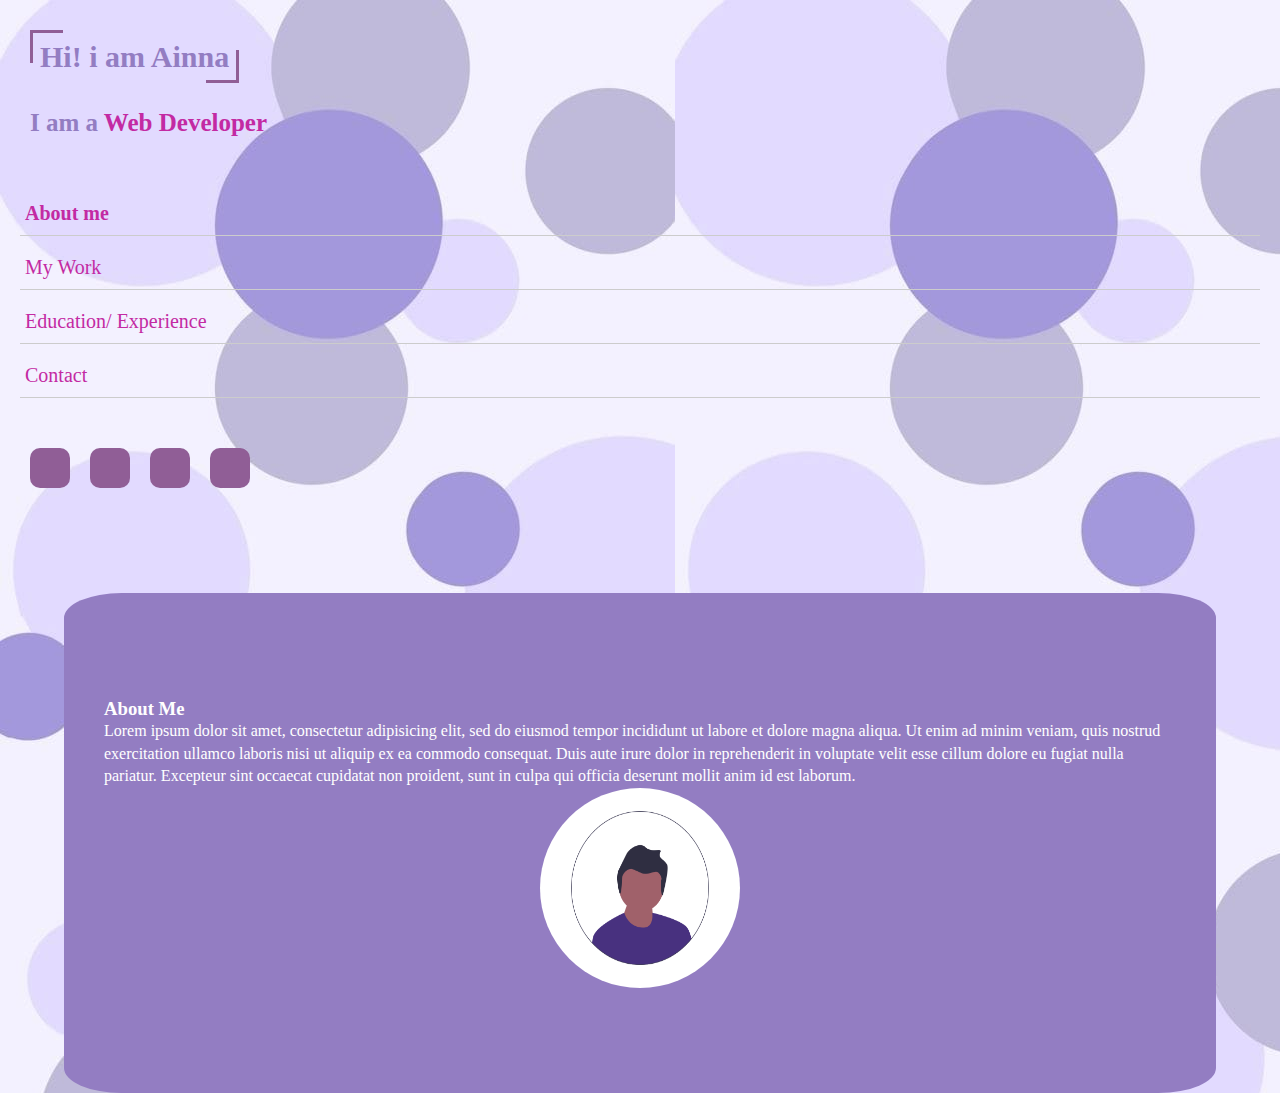
<file: 10 landing page/landig page 1/index.html>
<!DOCTYPE html>
<html lang="en">
<head>
    <meta charset="UTF-8">
    <meta http-equiv="X-UA-Compatible" content="IE=edge">
    <meta name="viewport" content="width=device-width, initial-scale=1.0">
    <!-- Bootstrap CSS -->
    <link href="https://cdn.jsdelivr.net/npm/bootstrap@5.0.2/dist/css/bootstrap.min.css" rel="stylesheet" integrity="sha384-EVSTQN3/azprG1Anm3QDgpJLIm9Nao0Yz1ztcQTwFspd3yD65VohhpuuCOmLASjC" crossorigin="anonymous">
    <link rel="stylesheet" href="https://cdnjs.cloudflare.com/ajax/libs/font-awesome/6.2.0/css/all.min.css" integrity="sha512-xh6O/CkQoPOWDdYTDqeRdPCVd1SpvCA9XXcUnZS2FmJNp1coAFzvtCN9BmamE+4aHK8yyUHUSCcJHgXloTyT2A=="crossorigin="anonymous"referrerpolicy="no-referrer"/>
    <link rel="stylesheet" href="style.css">
    <title>Landing page 1</title>
</head>
<body>
  <div class="portfolio-wrap container-fluid slider">
    <div class="row">
      <div class="col-lg-4 col-md-5 col-sm-12 col-12">
        
        <div class="content_container">
        
          <h1><span> Hi! i am Ainna</span></h1>
          <h2>I am a <span> Web Developer</span></h2>
          <ul class="slide_navigation">
              <li><a href="#slide_1" class="active">About me</a></li>
              <li><a href="#slide_2" >My Work</a></li>
              <li><a href="#slide_3">Education/ Experience</a></li>
              <li><a href="#slide_4">Contact</a></li>
          </ul>
         <div class="icon">
          <ul>  
            <li class="social-link">
            <a href="https://www.instagram.com/accounts/login/" class="link">
            <i class="fab fa-instagram instagram"> </i> </a>                    
            <a href="#" class="link">
                <i class="fab fa-twitter twitter"></i></a>
            <a href="#" class="link">
                <i class="fab fa-whatsapp whatsapp"></i></a>
            <a href="https://www.linkedin.com/in/anam-hanif-54b9b1248/" class="link">
                <i class="fab fa-linkedin linkedin"></i></a>
        </div>
         </li> 
            </ul>
         
      </div>
      </div>
      <div class="col-lg-8 col-md-7 col-sm-12 col-12 content-section-wrap slider" >
        <div class="slides" >
          <div class="slide" >
              <div class="inner_content">
                  <h3>About Me</h3>
                  <p >Lorem ipsum dolor sit amet, consectetur adipisicing elit, sed do eiusmod
                  tempor incididunt ut labore et dolore magna aliqua. Ut enim ad minim veniam,
                  quis nostrud exercitation ullamco laboris nisi ut aliquip ex ea commodo
                  consequat. Duis aute irure dolor in reprehenderit in voluptate velit esse
                  cillum dolore eu fugiat nulla pariatur. Excepteur sint occaecat cupidatat non
                  proident, sunt in culpa qui officia deserunt mollit anim id est laborum.</p>
                  <div class="about-img">
                    <img src="./images/profile.png" alt="">
                  </div> 
              </div> 
          </div>
        
  
          <div class="slide" >
              <div class="inner_content" id="slide_2">
                  <h3>Slide 2</h3>
                  <p>Lorem ipsum dolor sit amet, consectetur adipisicing elit, sed do eiusmod
                  tempor incididunt ut labore et dolore magna aliqua. Ut enim ad minim veniam,
                  quis nostrud exercitation ullamco laboris nisi ut aliquip ex ea commodo
                  consequat. Duis aute irure dolor in reprehenderit in voluptate velit esse
                  cillum dolore eu fugiat nulla pariatur. Excepteur sint occaecat cupidatat non
                  proident, sunt in culpa qui officia deserunt mollit anim id est laborum.</p>
              </div>
          </div>
  
          <div class="slide" >
              <div class="inner_content">
                  <h3>Slide 3</h3>
                   <p>Lorem ipsum dolor sit amet, consectetur adipisicing elit. Ex, quos?</p>
              </div>
          </div>


          <div class="slide" >
              <div class="inner_content">
                  <h3>Contact </h3>
                  <div class="icon">
                      <div class="social">
                          <a href="https://www.instagram.com/accounts/login/" class="link"><i class="fab fa-instagram instagram"></i></a>
                          <p><span>Instagram</span></p>
                      </div>
                      <div class="social">
                          <a href="#" class="link"><i class="fa fa-phone" aria-hidden="true"></i></a>
                          <p><span>Phone #</span></p>
                      </div> 
                      <div class="social">
                        <a href="#" class="link"><i class="fa fa-map-marker" aria-hidden="true"></i></a>
                        <p><span>Location</span></p>
                      </div> 
                      <div class="social">
                      <a href="#" class="link"><i class="fab fa-linkedin linkedin"></i></a>
                      <p><span>Linked in</span></p>
                      </div>    
                      <div class="social">
                      <a href="#" class="link"><i class="fa fa-envelope" aria-hidden="true"></i></a>
                      <p><span>Email</span></p>
                      </div> 
                  </div>
              </div>
          </div>


      </div>
      </div>
    </div>
  </div>

        <script src="index.js"></script>
        <script src="https://cdn.jsdelivr.net/npm/bootstrap@5.0.2/dist/js/bootstrap.bundle.min.js" integrity="sha384-MrcW6ZMFYlzcLA8Nl+NtUVF0sA7MsXsP1UyJoMp4YLEuNSfAP+JcXn/tWtIaxVXM" crossorigin="anonymous"></script>
</body>
</html>
</file>
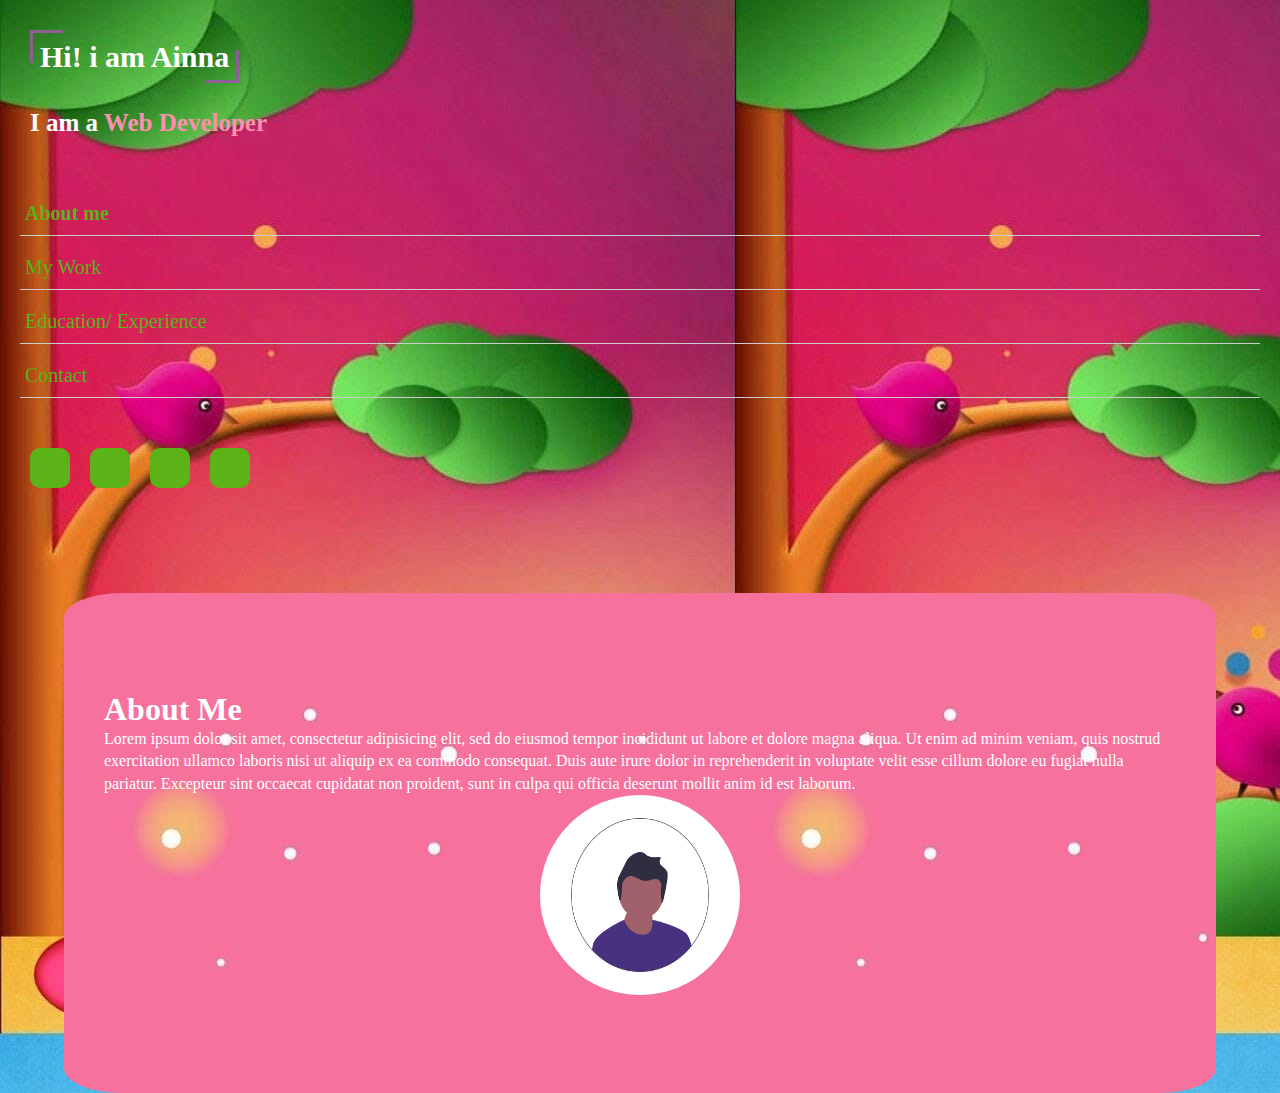
<file: 10 landing page/landing page 10/index.html>
<!DOCTYPE html>
<html lang="en">
<head>
    <meta charset="UTF-8">
    <meta http-equiv="X-UA-Compatible" content="IE=edge">
    <meta name="viewport" content="width=device-width, initial-scale=1.0">
    <!-- Bootstrap CSS -->
    <link href="https://cdn.jsdelivr.net/npm/bootstrap@5.0.2/dist/css/bootstrap.min.css" rel="stylesheet" integrity="sha384-EVSTQN3/azprG1Anm3QDgpJLIm9Nao0Yz1ztcQTwFspd3yD65VohhpuuCOmLASjC" crossorigin="anonymous">
    <link rel="stylesheet" href="https://cdnjs.cloudflare.com/ajax/libs/font-awesome/6.2.0/css/all.min.css" integrity="sha512-xh6O/CkQoPOWDdYTDqeRdPCVd1SpvCA9XXcUnZS2FmJNp1coAFzvtCN9BmamE+4aHK8yyUHUSCcJHgXloTyT2A=="crossorigin="anonymous"referrerpolicy="no-referrer"/>
    <link rel="stylesheet" href="style.css">
    <title>Landing page 10</title>
</head>
<body>
  <div class="portfolio-wrap container-fluid slider">
    <div class="row">
      <div class="col-lg-4 col-md-5 col-sm-12 col-12">
        
        <div class="content_container">
        
          <h1><span> Hi! i am Ainna</span></h1>
          <h2>I am a <span> Web Developer</span></h2>
          <ul class="slide_navigation">
              <li><a href="#slide_1" class="active">About me</a></li>
              <li><a href="#slide_2" >My Work</a></li>
              <li><a href="#slide_3">Education/ Experience</a></li>
              <li><a href="#slide_4">Contact</a></li>
          </ul>
         <div class="icon">
          <ul>  
            <li class="social-link">
            <a href="https://www.instagram.com/accounts/login/" class="link">
            <i class="fab fa-instagram instagram"> </i> </a>                    
            <a href="#" class="link">
                <i class="fab fa-twitter twitter"></i></a>
            <a href="#" class="link">
                <i class="fab fa-whatsapp whatsapp"></i></a>
            <a href="https://www.linkedin.com/in/anam-hanif-54b9b1248/" class="link">
                <i class="fab fa-linkedin linkedin"></i></a>
        </div>
         </li> 
            </ul>
         
      </div>
      </div>
      <div class="col-lg-8 col-md-7 col-sm-12 col-12 content-section-wrap slider" >
        <div class="slides" >
          <div class="slide" >
              <div class="inner_content">
                  <h1>About Me</h1>
                  <p >Lorem ipsum dolor sit amet, consectetur adipisicing elit, sed do eiusmod
                  tempor incididunt ut labore et dolore magna aliqua. Ut enim ad minim veniam,
                  quis nostrud exercitation ullamco laboris nisi ut aliquip ex ea commodo
                  consequat. Duis aute irure dolor in reprehenderit in voluptate velit esse
                  cillum dolore eu fugiat nulla pariatur. Excepteur sint occaecat cupidatat non
                  proident, sunt in culpa qui officia deserunt mollit anim id est laborum.</p>
                  <div class="about-img">
                    <img src="./images/profile.png" alt="">
                  </div> 
              </div> 
          </div>
        
  
          <div class="slide" >
              <div class="inner_content" id="slide_2">
                  <h1>Slide 2</h1>
                  <p>Lorem ipsum dolor sit amet, consectetur adipisicing elit, sed do eiusmod
                  tempor incididunt ut labore et dolore magna aliqua. Ut enim ad minim veniam,
                  quis nostrud exercitation ullamco laboris nisi ut aliquip ex ea commodo
                  consequat. Duis aute irure dolor in reprehenderit in voluptate velit esse
                  cillum dolore eu fugiat nulla pariatur. Excepteur sint occaecat cupidatat non
                  proident, sunt in culpa qui officia deserunt mollit anim id est laborum.</p>
              </div>
          </div>
  
          <div class="slide" >
              <div class="inner_content">
                  <h1>Slide 3</h1>
                    <ul><li><b>Master:</b>     aa b bbb bb </li>
                    <br>
                    <li> <b>Bacholar:</b> aa ff ss  </li>
                    <li><b>Intermediate:</b> aa bb cc </li>

                    </ul> 
              </div>
          </div>


          <div class="slide" >
              <div class="inner_content">
                  <h1>Contact </h1>
                  <div class="icon">
                      <div class="social">
                          <a href="https://www.instagram.com/accounts/login/" class="link"><i class="fab fa-instagram instagram"></i></a>
                          <p><span>Instagram</span></p>
                      </div>
                      <div class="social">
                          <a href="#" class="link"><i class="fa fa-phone" aria-hidden="true"></i></a>
                          <p><span>Phone #</span></p>
                      </div> 
                      <div class="social">
                        <a href="#" class="link"><i class="fa fa-map-marker" aria-hidden="true"></i></a>
                        <p><span>Location</span></p>
                      </div> 
                      <div class="social">
                      <a href="#" class="link"><i class="fab fa-linkedin linkedin"></i></a>
                      <p><span>Linked in</span></p>
                      </div>    
                      <div class="social">
                      <a href="#" class="link"><i class="fa fa-envelope" aria-hidden="true"></i></a>
                      <p><span>Email</span></p>
                      </div> 
                  </div>
              </div>
          </div>


      </div>
      </div>
    </div>
  </div>

        <script src="index.js"></script>
        <script src="https://cdn.jsdelivr.net/npm/bootstrap@5.0.2/dist/js/bootstrap.bundle.min.js" integrity="sha384-MrcW6ZMFYlzcLA8Nl+NtUVF0sA7MsXsP1UyJoMp4YLEuNSfAP+JcXn/tWtIaxVXM" crossorigin="anonymous"></script>
</body>
</html>
</file>
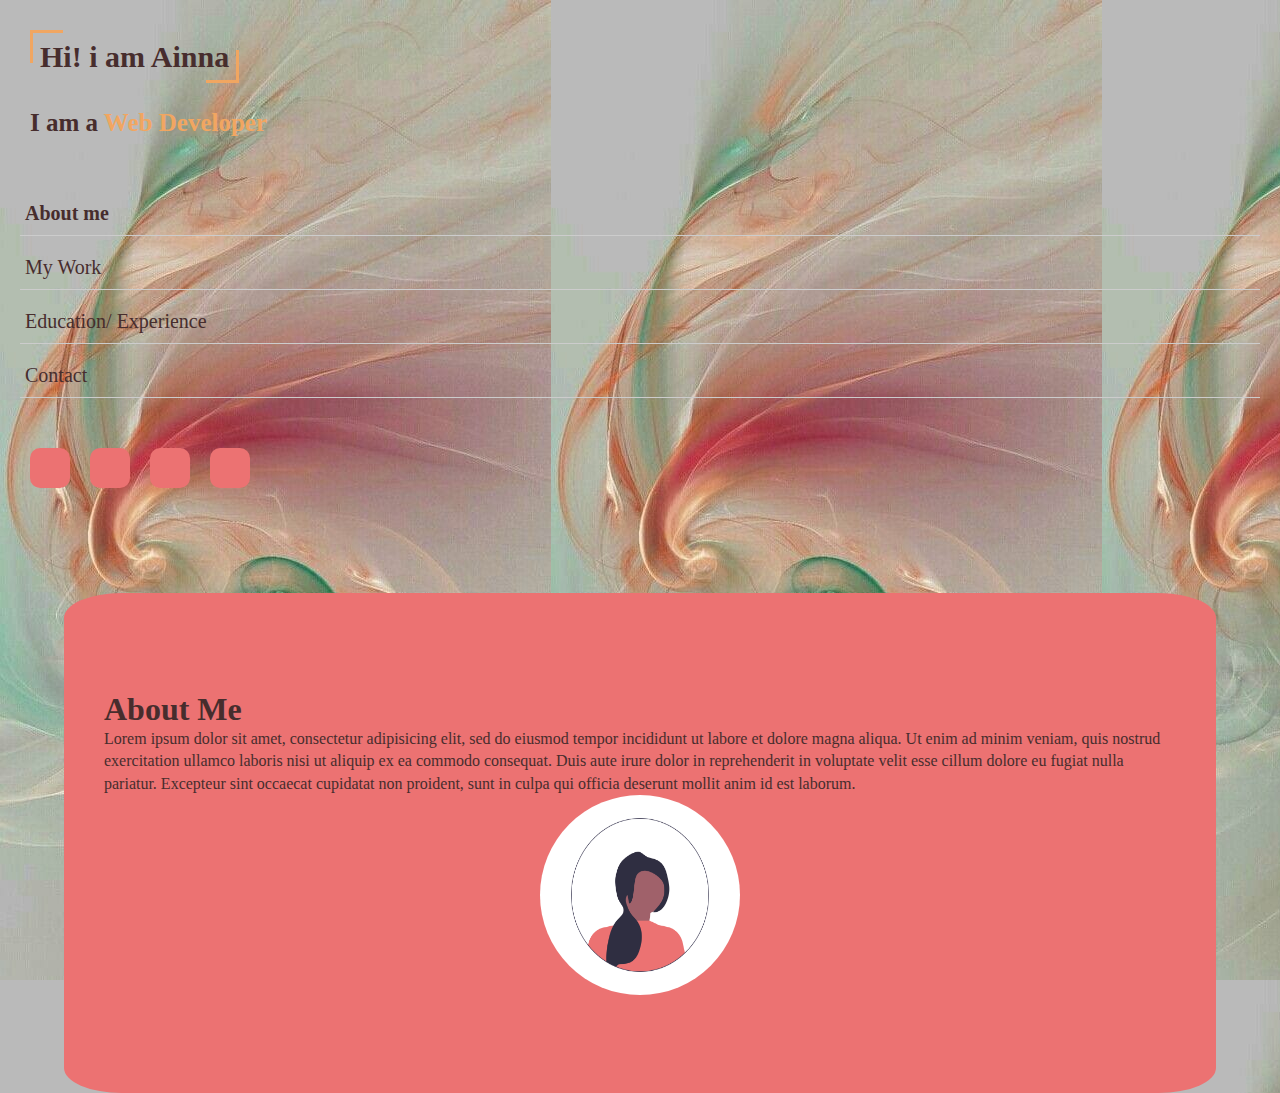
<file: 10 landing page/landing page 3/index.html>
<!DOCTYPE html>
<html lang="en">
<head>
    <meta charset="UTF-8">
    <meta http-equiv="X-UA-Compatible" content="IE=edge">
    <meta name="viewport" content="width=device-width, initial-scale=1.0">
    <!-- Bootstrap CSS -->
    <link href="https://cdn.jsdelivr.net/npm/bootstrap@5.0.2/dist/css/bootstrap.min.css" rel="stylesheet" integrity="sha384-EVSTQN3/azprG1Anm3QDgpJLIm9Nao0Yz1ztcQTwFspd3yD65VohhpuuCOmLASjC" crossorigin="anonymous">
    <link rel="stylesheet" href="https://cdnjs.cloudflare.com/ajax/libs/font-awesome/6.2.0/css/all.min.css" integrity="sha512-xh6O/CkQoPOWDdYTDqeRdPCVd1SpvCA9XXcUnZS2FmJNp1coAFzvtCN9BmamE+4aHK8yyUHUSCcJHgXloTyT2A=="crossorigin="anonymous"referrerpolicy="no-referrer"/>
    <link rel="stylesheet" href="style.css">
    <title>Landing page 3</title>
</head>
<body>
  <div class="portfolio-wrap container-fluid slider">
    <div class="row">
      <div class="col-lg-4 col-md-5 col-sm-12 col-12">
        
        <div class="content_container">
        
          <h1><span> Hi! i am Ainna</span></h1>
          <h2>I am a <span> Web Developer</span></h2>
          <ul class="slide_navigation">
              <li><a href="#slide_1" class="active">About me</a></li>
              <li><a href="#slide_2" >My Work</a></li>
              <li><a href="#slide_3">Education/ Experience</a></li>
              <li><a href="#slide_4">Contact</a></li>
          </ul>
         <div class="icon">
          <ul>  
            <li class="social-link">
            <a href="https://www.instagram.com/accounts/login/" class="link">
            <i class="fab fa-instagram instagram"> </i> </a>                    
            <a href="#" class="link">
                <i class="fab fa-twitter twitter"></i></a>
            <a href="#" class="link">
                <i class="fab fa-whatsapp whatsapp"></i></a>
            <a href="https://www.linkedin.com/in/anam-hanif-54b9b1248/" class="link">
                <i class="fab fa-linkedin linkedin"></i></a>
        </div>
         </li> 
            </ul>
         
      </div>
      </div>
      <div class="col-lg-8 col-md-7 col-sm-12 col-12 content-section-wrap slider" >
        <div class="slides" >
          <div class="slide" >
              <div class="inner_content">
                  <h1>About Me</h1>
                  <p >Lorem ipsum dolor sit amet, consectetur adipisicing elit, sed do eiusmod
                  tempor incididunt ut labore et dolore magna aliqua. Ut enim ad minim veniam,
                  quis nostrud exercitation ullamco laboris nisi ut aliquip ex ea commodo
                  consequat. Duis aute irure dolor in reprehenderit in voluptate velit esse
                  cillum dolore eu fugiat nulla pariatur. Excepteur sint occaecat cupidatat non
                  proident, sunt in culpa qui officia deserunt mollit anim id est laborum.</p>
                  <div class="about-img">
                    <img src="./images/profile.png" alt="">
                  </div> 
              </div> 
          </div>
        
  
          <div class="slide" >
              <div class="inner_content" id="slide_2">
                  <h1>Slide 2</h1>
                  <p>Lorem ipsum dolor sit amet, consectetur adipisicing elit, sed do eiusmod
                  tempor incididunt ut labore et dolore magna aliqua. Ut enim ad minim veniam,
                  quis nostrud exercitation ullamco laboris nisi ut aliquip ex ea commodo
                  consequat. Duis aute irure dolor in reprehenderit in voluptate velit esse
                  cillum dolore eu fugiat nulla pariatur. Excepteur sint occaecat cupidatat non
                  proident, sunt in culpa qui officia deserunt mollit anim id est laborum.</p>
              </div>
          </div>
  
          <div class="slide" >
              <div class="inner_content">
                  <h1>Slide 3</h1>
                    <ul><li><b>Master:</b>     aa b bbb bb </li>
                    <br>
                    <li> <b>Bacholar:</b> aa ff ss  </li>
                    <li><b>Intermediate:</b> aa bb cc </li>

                    </ul> 
              </div>
          </div>


          <div class="slide" >
              <div class="inner_content">
                  <h1>Contact </h1>
                  <div class="icon">
                      <div class="social">
                          <a href="https://www.instagram.com/accounts/login/" class="link"><i class="fab fa-instagram instagram"></i></a>
                          <p><span>Instagram</span></p>
                      </div>
                      <div class="social">
                          <a href="#" class="link"><i class="fa fa-phone" aria-hidden="true"></i></a>
                          <p><span>Phone #</span></p>
                      </div> 
                      <div class="social">
                        <a href="#" class="link"><i class="fa fa-map-marker" aria-hidden="true"></i></a>
                        <p><span>Location</span></p>
                      </div> 
                      <div class="social">
                      <a href="#" class="link"><i class="fab fa-linkedin linkedin"></i></a>
                      <p><span>Linked in</span></p>
                      </div>    
                      <div class="social">
                      <a href="#" class="link"><i class="fa fa-envelope" aria-hidden="true"></i></a>
                      <p><span>Email</span></p>
                      </div> 
                  </div>
              </div>
          </div>


      </div>
      </div>
    </div>
  </div>

        <script src="index.js"></script>
        <script src="https://cdn.jsdelivr.net/npm/bootstrap@5.0.2/dist/js/bootstrap.bundle.min.js" integrity="sha384-MrcW6ZMFYlzcLA8Nl+NtUVF0sA7MsXsP1UyJoMp4YLEuNSfAP+JcXn/tWtIaxVXM" crossorigin="anonymous"></script>
</body>
</html>
</file>
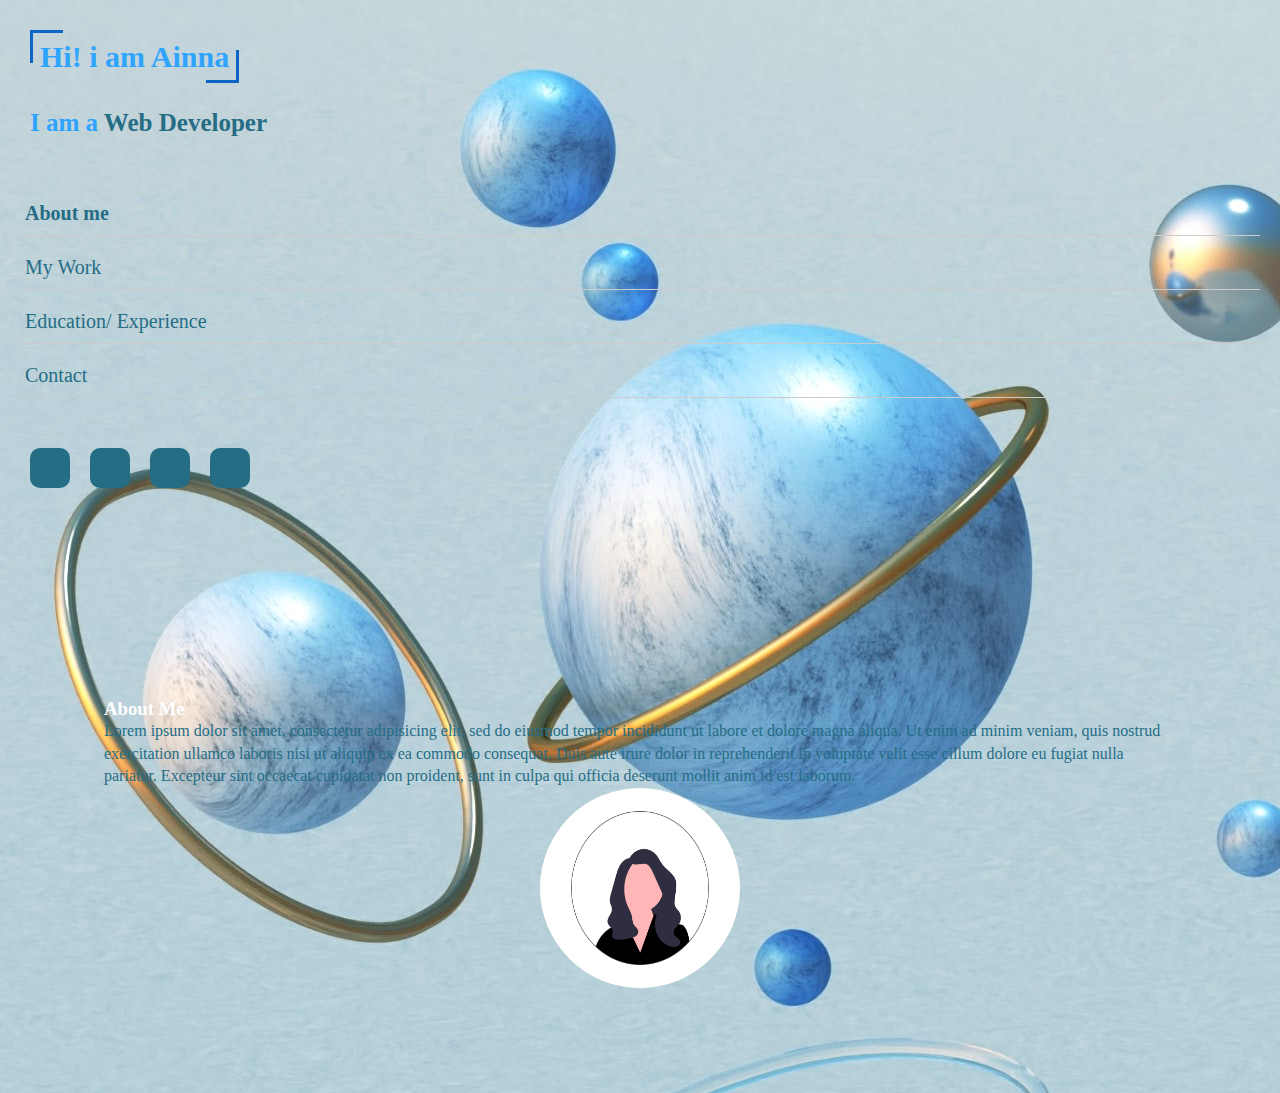
<file: 10 landing page/landing page 6/index.html>
<!DOCTYPE html>
<html lang="en">
<head>
    <meta charset="UTF-8">
    <meta http-equiv="X-UA-Compatible" content="IE=edge">
    <meta name="viewport" content="width=device-width, initial-scale=1.0">
    <!-- Bootstrap CSS -->
    <link href="https://cdn.jsdelivr.net/npm/bootstrap@5.0.2/dist/css/bootstrap.min.css" rel="stylesheet" integrity="sha384-EVSTQN3/azprG1Anm3QDgpJLIm9Nao0Yz1ztcQTwFspd3yD65VohhpuuCOmLASjC" crossorigin="anonymous">
    <link rel="stylesheet" href="https://cdnjs.cloudflare.com/ajax/libs/font-awesome/6.2.0/css/all.min.css" integrity="sha512-xh6O/CkQoPOWDdYTDqeRdPCVd1SpvCA9XXcUnZS2FmJNp1coAFzvtCN9BmamE+4aHK8yyUHUSCcJHgXloTyT2A=="crossorigin="anonymous"referrerpolicy="no-referrer"/>
    <link rel="stylesheet" href="style.css">
    <title>Landing page 6</title>
</head>
<body>
  <div class="portfolio-wrap container-fluid slider">
    <div class="row">
      <div class="col-lg-4 col-md-5 col-sm-12 col-12">
        
        <div class="content_container">
        
          <h1><span> Hi! i am Ainna</span></h1>
          <h2>I am a <span> Web Developer</span></h2>
          <ul class="slide_navigation">
              <li><a href="#slide_1" class="active">About me</a></li>
              <li><a href="#slide_2" >My Work</a></li>
              <li><a href="#slide_3">Education/ Experience</a></li>
              <li><a href="#slide_4">Contact</a></li>
          </ul>
         <div class="icon">
          <ul>  
            <li class="social-link">
            <a href="https://www.instagram.com/accounts/login/" class="link">
            <i class="fab fa-instagram instagram"> </i> </a>                    
            <a href="#" class="link">
                <i class="fab fa-twitter twitter"></i></a>
            <a href="#" class="link">
                <i class="fab fa-whatsapp whatsapp"></i></a>
            <a href="https://www.linkedin.com/in/anam-hanif-54b9b1248/" class="link">
                <i class="fab fa-linkedin linkedin"></i></a>
        </div>
         </li> 
            </ul>
         
      </div>
      </div>
      <div class="col-lg-8 col-md-7 col-sm-12 col-12 content-section-wrap slider" >
        <div class="slides" >
          <div class="slide" >
              <div class="inner_content">
                  <h3>About Me</h3>
                  <p >Lorem ipsum dolor sit amet, consectetur adipisicing elit, sed do eiusmod
                  tempor incididunt ut labore et dolore magna aliqua. Ut enim ad minim veniam,
                  quis nostrud exercitation ullamco laboris nisi ut aliquip ex ea commodo
                  consequat. Duis aute irure dolor in reprehenderit in voluptate velit esse
                  cillum dolore eu fugiat nulla pariatur. Excepteur sint occaecat cupidatat non
                  proident, sunt in culpa qui officia deserunt mollit anim id est laborum.</p>
                  <div class="about-img">
                    <img src="./images/profile.png" alt="">
                  </div> 
              </div> 
          </div>
        
  
          <div class="slide" >
              <div class="inner_content" id="slide_2">
                  <h3>Slide 2</h3>
                  <p>Lorem ipsum dolor sit amet, consectetur adipisicing elit, sed do eiusmod
                  tempor incididunt ut labore et dolore magna aliqua. Ut enim ad minim veniam,
                  quis nostrud exercitation ullamco laboris nisi ut aliquip ex ea commodo
                  consequat. Duis aute irure dolor in reprehenderit in voluptate velit esse
                  cillum dolore eu fugiat nulla pariatur. Excepteur sint occaecat cupidatat non
                  proident, sunt in culpa qui officia deserunt mollit anim id est laborum.</p>
              </div>
          </div>
  
          <div class="slide" >
              <div class="inner_content">
                  <h3>Slide 3</h3>
                   <p>Lorem ipsum dolor sit amet consectetur, adipisicing elit. Sequi inventore accusantium, porro magnam ut sit.</p>
              </div>
          </div>


          <div class="slide" >
              <div class="inner_content">
                  <h3>Contact </h3>
                  <div class="icon">
                      <div class="social">
                          <a href="https://www.instagram.com/accounts/login/" class="link"><i class="fab fa-instagram instagram"></i></a>
                          <p><span>Instagram</span></p>
                      </div>
                      <div class="social">
                          <a href="#" class="link"><i class="fa fa-phone" aria-hidden="true"></i></a>
                          <p><span>Phone #</span></p>
                      </div> 
                      <div class="social">
                        <a href="#" class="link"><i class="fa fa-map-marker" aria-hidden="true"></i></a>
                        <p><span>Location</span></p>
                      </div> 
                      <div class="social">
                      <a href="#" class="link"><i class="fab fa-linkedin linkedin"></i></a>
                      <p><span>Linked in</span></p>
                      </div>    
                      <div class="social">
                      <a href="#" class="link"><i class="fa fa-envelope" aria-hidden="true"></i></a>
                      <p><span>Email</span></p>
                      </div> 
                  </div>
              </div>
          </div>


      </div>
      </div>
    </div>
  </div>

        <script src="index.js"></script>
        <script src="https://cdn.jsdelivr.net/npm/bootstrap@5.0.2/dist/js/bootstrap.bundle.min.js" integrity="sha384-MrcW6ZMFYlzcLA8Nl+NtUVF0sA7MsXsP1UyJoMp4YLEuNSfAP+JcXn/tWtIaxVXM" crossorigin="anonymous"></script>
</body>
</html>
</file>
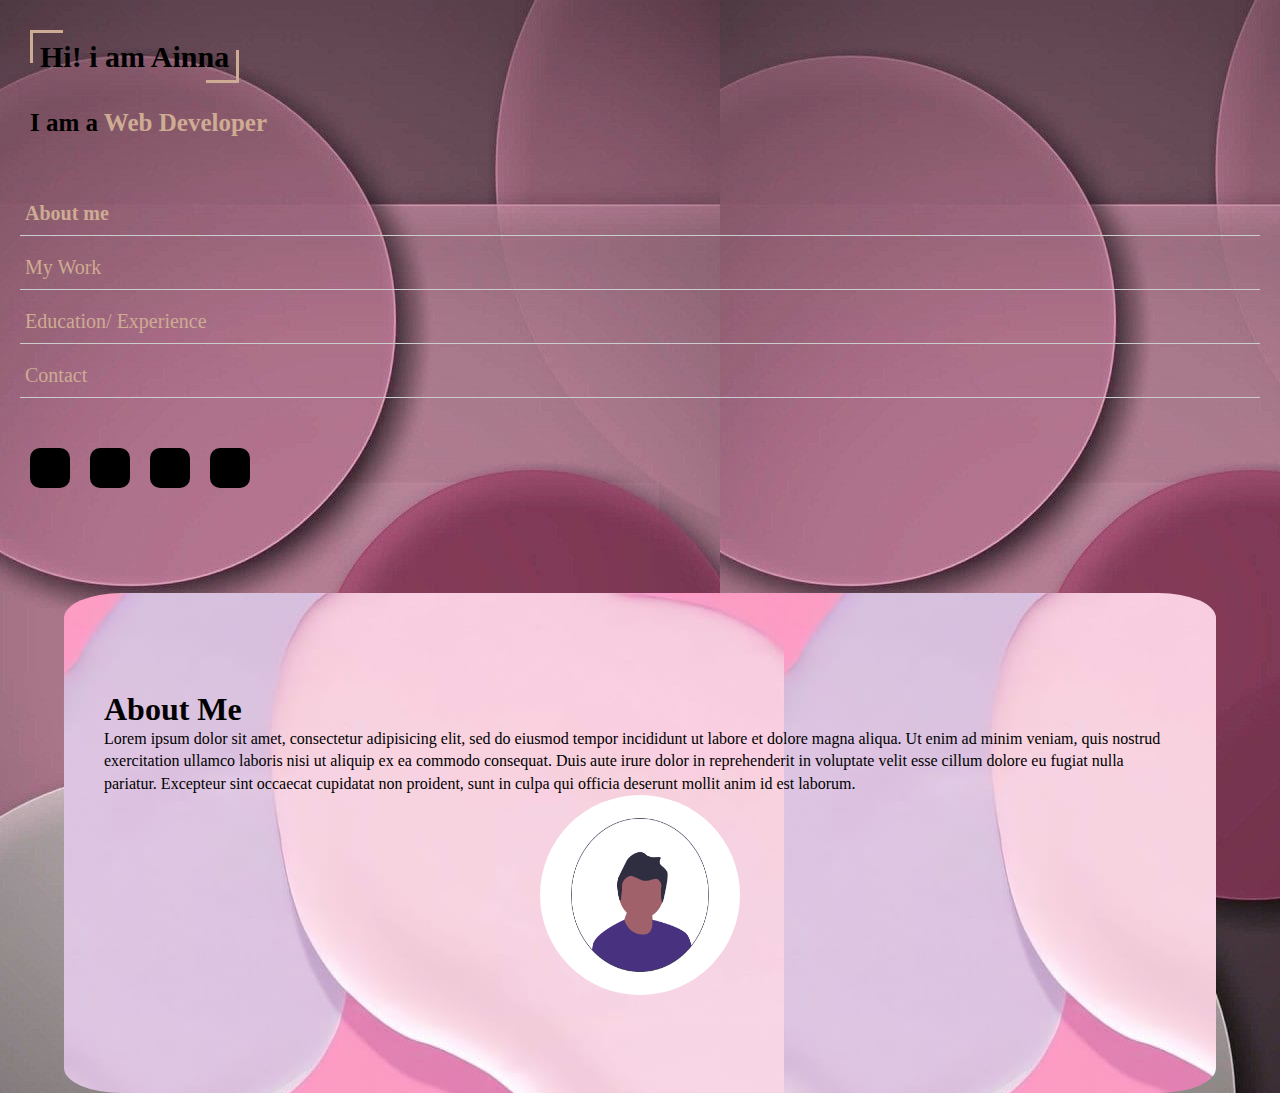
<file: 10 landing page/landing page 7/index.html>
<!DOCTYPE html>
<html lang="en">
<head>
    <meta charset="UTF-8">
    <meta http-equiv="X-UA-Compatible" content="IE=edge">
    <meta name="viewport" content="width=device-width, initial-scale=1.0">
    <!-- Bootstrap CSS -->
    <link href="https://cdn.jsdelivr.net/npm/bootstrap@5.0.2/dist/css/bootstrap.min.css" rel="stylesheet" integrity="sha384-EVSTQN3/azprG1Anm3QDgpJLIm9Nao0Yz1ztcQTwFspd3yD65VohhpuuCOmLASjC" crossorigin="anonymous">
    <link rel="stylesheet" href="https://cdnjs.cloudflare.com/ajax/libs/font-awesome/6.2.0/css/all.min.css" integrity="sha512-xh6O/CkQoPOWDdYTDqeRdPCVd1SpvCA9XXcUnZS2FmJNp1coAFzvtCN9BmamE+4aHK8yyUHUSCcJHgXloTyT2A=="crossorigin="anonymous"referrerpolicy="no-referrer"/>
    <link rel="stylesheet" href="style.css">
    <title>Landing page 7</title>
</head>
<body>
  <div class="portfolio-wrap container-fluid slider">
    <div class="row">
      <div class="col-lg-4 col-md-5 col-sm-12 col-12">
        
        <div class="content_container">
        
          <h1><span> Hi! i am Ainna</span></h1>
          <h2>I am a <span> Web Developer</span></h2>
          <ul class="slide_navigation">
              <li ><a href="#slide_1" class="active">About me</a></li>
              <li  ><a href="#slide_2" >My Work</a></li>
              <li ><a href="#slide_3">Education/ Experience</a></li>
              <li ><a href="#slide_4">Contact</a></li>
          </ul>
         <div class="icon">
          <ul>  
            <li class="social-link">
            <a href="https://www.instagram.com/accounts/login/" class="link">
            <i class="fab fa-instagram instagram"> </i> </a>                    
            <a href="#" class="link">
                <i class="fab fa-twitter twitter"></i></a>
            <a href="#" class="link">
                <i class="fab fa-whatsapp whatsapp"></i></a>
            <a href="https://www.linkedin.com/in/anam-hanif-54b9b1248/" class="link">
                <i class="fab fa-linkedin linkedin"></i></a>
        </div>
         </li> 
            </ul>
         
      </div>
      </div>
      <div class="col-lg-8 col-md-7 col-sm-12 col-12 content-section-wrap slider" >
        <div class="slides" >
          <div class="slide" >
              <div class="inner_content">
                  <h1>About Me</h1>
                  <p >Lorem ipsum dolor sit amet, consectetur adipisicing elit, sed do eiusmod
                  tempor incididunt ut labore et dolore magna aliqua. Ut enim ad minim veniam,
                  quis nostrud exercitation ullamco laboris nisi ut aliquip ex ea commodo
                  consequat. Duis aute irure dolor in reprehenderit in voluptate velit esse
                  cillum dolore eu fugiat nulla pariatur. Excepteur sint occaecat cupidatat non
                  proident, sunt in culpa qui officia deserunt mollit anim id est laborum.</p>
                  <div class="about-img">
                    <img src="./images/profile.png" alt="">
                  </div> 
              </div> 
          </div>
        
  
          <div class="slide" >
              <div class="inner_content" id="slide_2">
                  <h1>Slide 2</h1>
                  <p>Lorem ipsum dolor sit amet, consectetur adipisicing elit, sed do eiusmod
                  tempor incididunt ut labore et dolore magna aliqua. Ut enim ad minim veniam,
                  quis nostrud exercitation ullamco laboris nisi ut aliquip ex ea commodo
                  consequat. Duis aute irure dolor in reprehenderit in voluptate velit esse
                  cillum dolore eu fugiat nulla pariatur. Excepteur sint occaecat cupidatat non
                  proident, sunt in culpa qui officia deserunt mollit anim id est laborum.</p>
              </div>
          </div>
  
          <div class="slide" >
              <div class="inner_content">
                  <h1>Slide 3</h1>
                    <ul><li><b>Master:</b>     aa b bbb bb </li>
                    <br>
                    <li> <b>Bacholar:</b> aa ff ss  </li>
                    <li><b>Intermediate:</b> aa bb cc </li>

                    </ul> 
              </div>
          </div>


          <div class="slide" >
              <div class="inner_content">
                  <h1>Contact </h1>
                  <div class="icon">
                      <div class="social">
                          <a href="https://www.instagram.com/accounts/login/" class="link"><i class="fab fa-instagram instagram"></i></a>
                          <p><span>Instagram</span></p>
                      </div>
                      <div class="social">
                          <a href="#" class="link"><i class="fa fa-phone" aria-hidden="true"></i></a>
                          <p><span>Phone #</span></p>
                      </div> 
                      <div class="social">
                        <a href="#" class="link"><i class="fa fa-map-marker" aria-hidden="true"></i></a>
                        <p><span>Location</span></p>
                      </div> 
                      <div class="social">
                      <a href="#" class="link"><i class="fab fa-linkedin linkedin"></i></a>
                      <p><span>Linked in</span></p>
                      </div>    
                      <div class="social">
                      <a href="#" class="link"><i class="fa fa-envelope" aria-hidden="true"></i></a>
                      <p><span>Email</span></p>
                      </div> 
                  </div>
              </div>
          </div>


      </div>
      </div>
    </div>
  </div>

        <script src="index.js"></script>
        <script src="https://cdn.jsdelivr.net/npm/bootstrap@5.0.2/dist/js/bootstrap.bundle.min.js" integrity="sha384-MrcW6ZMFYlzcLA8Nl+NtUVF0sA7MsXsP1UyJoMp4YLEuNSfAP+JcXn/tWtIaxVXM" crossorigin="anonymous"></script>
</body>
</html>
</file>
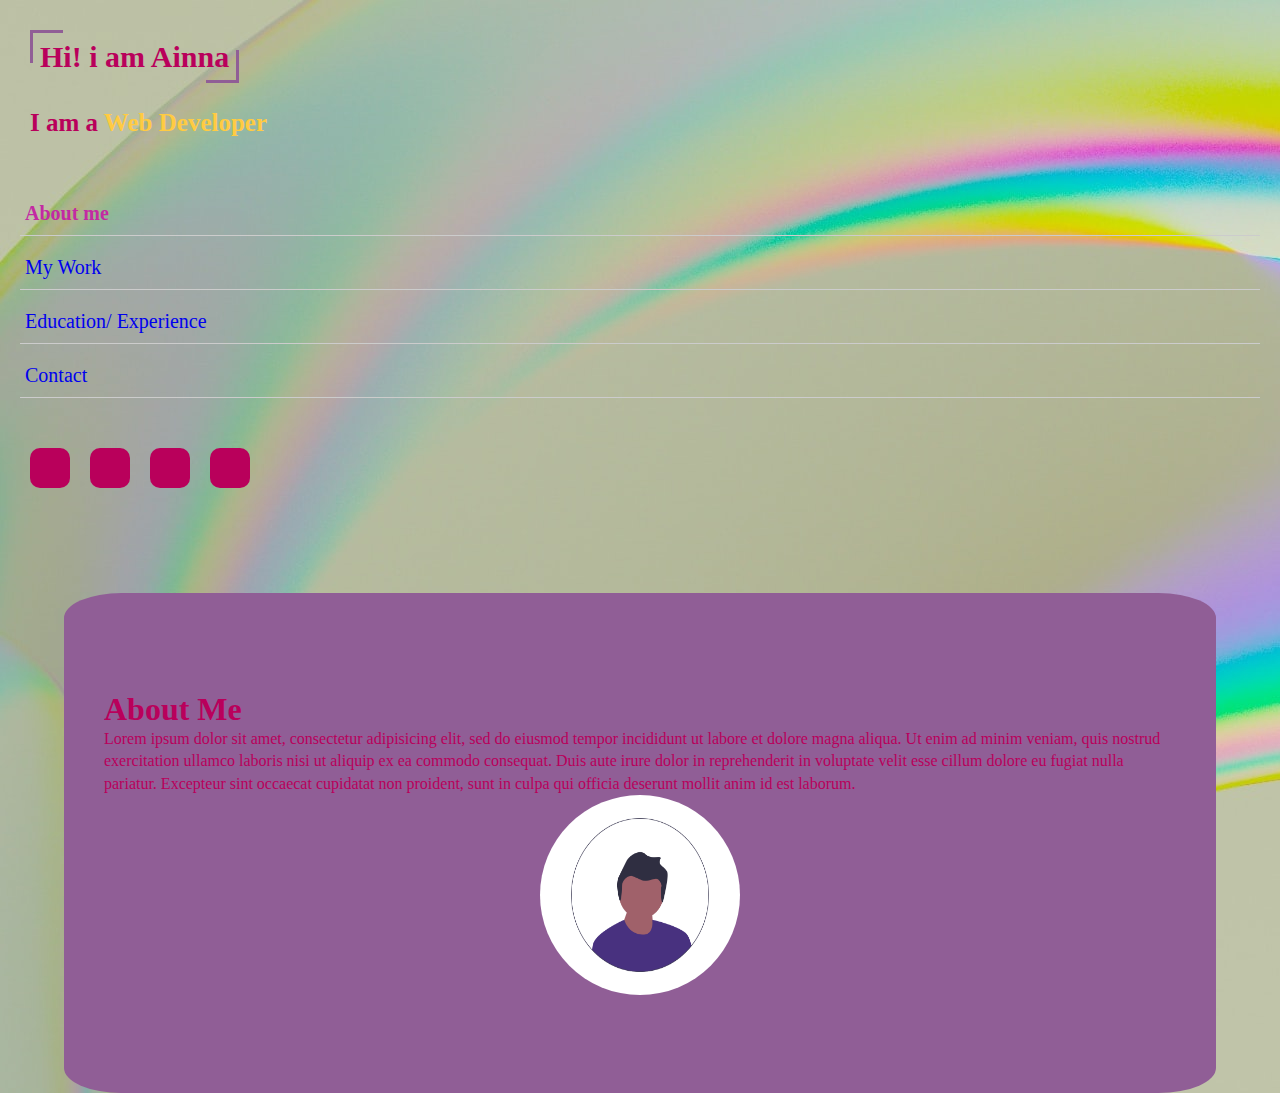
<file: 10 landing page/landing page 8/index.html>
<!DOCTYPE html>
<html lang="en">
<head>
    <meta charset="UTF-8">
    <meta http-equiv="X-UA-Compatible" content="IE=edge">
    <meta name="viewport" content="width=device-width, initial-scale=1.0">
    <!-- Bootstrap CSS -->
    <link href="https://cdn.jsdelivr.net/npm/bootstrap@5.0.2/dist/css/bootstrap.min.css" rel="stylesheet" integrity="sha384-EVSTQN3/azprG1Anm3QDgpJLIm9Nao0Yz1ztcQTwFspd3yD65VohhpuuCOmLASjC" crossorigin="anonymous">
    <link rel="stylesheet" href="https://cdnjs.cloudflare.com/ajax/libs/font-awesome/6.2.0/css/all.min.css" integrity="sha512-xh6O/CkQoPOWDdYTDqeRdPCVd1SpvCA9XXcUnZS2FmJNp1coAFzvtCN9BmamE+4aHK8yyUHUSCcJHgXloTyT2A=="crossorigin="anonymous"referrerpolicy="no-referrer"/>
    <link rel="stylesheet" href="style.css">
    <title>Landing page 8</title>
</head>
<body>
  <div class="portfolio-wrap container-fluid slider">
    <div class="row">
      <div class="col-lg-4 col-md-5 col-sm-12 col-12">
        
        <div class="content_container">
        
          <h1><span> Hi! i am Ainna</span></h1>
          <h2>I am a <span> Web Developer</span></h2>
          <ul class="slide_navigation">
              <li  style="color: #905E96;"><a href="#slide_1" class="active">About me</a></li>
              <li style="color: #25d366;"><a href="#slide_2" >My Work</a></li>
              <li  style="color: #1da1f2;"><a href="#slide_3">Education/ Experience</a></li>
              <li style="color: #FFCB42;"><a href="#slide_4">Contact</a></li>
          </ul>
         <div class="icon">
          <ul>  
            <li class="social-link">
            <a href="https://www.instagram.com/accounts/login/" class="link">
            <i class="fab fa-instagram instagram"> </i> </a>                    
            <a href="#" class="link">
                <i class="fab fa-twitter twitter"></i></a>
            <a href="#" class="link">
                <i class="fab fa-whatsapp whatsapp"></i></a>
            <a href="https://www.linkedin.com/in/anam-hanif-54b9b1248/" class="link">
                <i class="fab fa-linkedin linkedin"></i></a>
        </div>
         </li> 
            </ul>
         
      </div>
      </div>
      <div class="col-lg-8 col-md-7 col-sm-12 col-12 content-section-wrap slider" >
        <div class="slides" >
          <div class="slide" >
              <div class="inner_content">
                  <h1>About Me</h1>
                  <p >Lorem ipsum dolor sit amet, consectetur adipisicing elit, sed do eiusmod
                  tempor incididunt ut labore et dolore magna aliqua. Ut enim ad minim veniam,
                  quis nostrud exercitation ullamco laboris nisi ut aliquip ex ea commodo
                  consequat. Duis aute irure dolor in reprehenderit in voluptate velit esse
                  cillum dolore eu fugiat nulla pariatur. Excepteur sint occaecat cupidatat non
                  proident, sunt in culpa qui officia deserunt mollit anim id est laborum.</p>
                  <div class="about-img">
                    <img src="./images/profile.png" alt="">
                  </div> 
              </div> 
          </div>
        
  
          <div class="slide" >
              <div class="inner_content" id="slide_2">
                  <h1>Slide 2</h1>
                  <p>Lorem ipsum dolor sit amet, consectetur adipisicing elit, sed do eiusmod
                  tempor incididunt ut labore et dolore magna aliqua. Ut enim ad minim veniam,
                  quis nostrud exercitation ullamco laboris nisi ut aliquip ex ea commodo
                  consequat. Duis aute irure dolor in reprehenderit in voluptate velit esse
                  cillum dolore eu fugiat nulla pariatur. Excepteur sint occaecat cupidatat non
                  proident, sunt in culpa qui officia deserunt mollit anim id est laborum.</p>
              </div>
          </div>
  
          <div class="slide" >
              <div class="inner_content">
                  <h1>Slide 3</h1>
                    <ul><li><b>Master:</b>     aa b bbb bb </li>
                    <br>
                    <li> <b>Bacholar:</b> aa ff ss  </li>
                    <li><b>Intermediate:</b> aa bb cc </li>

                    </ul> 
              </div>
          </div>


          <div class="slide" >
              <div class="inner_content">
                  <h1>Contact </h1>
                  <div class="icon">
                      <div class="social">
                          <a href="https://www.instagram.com/accounts/login/" class="link"><i class="fab fa-instagram instagram"></i></a>
                          <p><span>Instagram</span></p>
                      </div>
                      <div class="social">
                          <a href="#" class="link"><i class="fa fa-phone" aria-hidden="true"></i></a>
                          <p><span>Phone #</span></p>
                      </div> 
                      <div class="social">
                        <a href="#" class="link"><i class="fa fa-map-marker" aria-hidden="true"></i></a>
                        <p><span>Location</span></p>
                      </div> 
                      <div class="social">
                      <a href="#" class="link"><i class="fab fa-linkedin linkedin"></i></a>
                      <p><span>Linked in</span></p>
                      </div>    
                      <div class="social">
                      <a href="#" class="link"><i class="fa fa-envelope" aria-hidden="true"></i></a>
                      <p><span>Email</span></p>
                      </div> 
                  </div>
              </div>
          </div>


      </div>
      </div>
    </div>
  </div>

        <script src="index.js"></script>
        <script src="https://cdn.jsdelivr.net/npm/bootstrap@5.0.2/dist/js/bootstrap.bundle.min.js" integrity="sha384-MrcW6ZMFYlzcLA8Nl+NtUVF0sA7MsXsP1UyJoMp4YLEuNSfAP+JcXn/tWtIaxVXM" crossorigin="anonymous"></script>
</body>
</html>
</file>
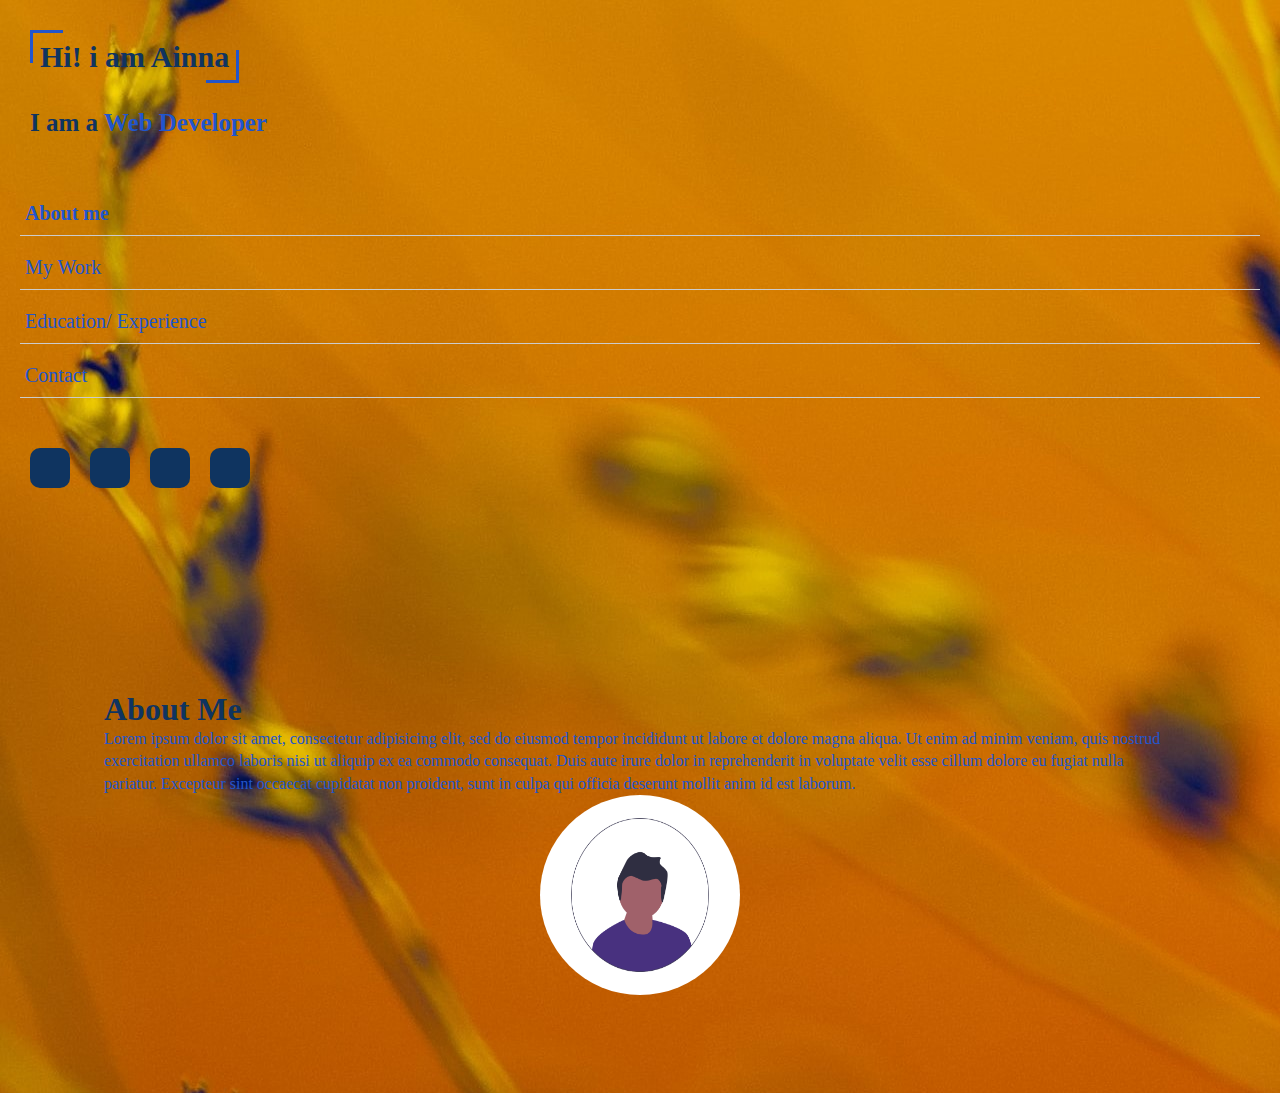
<file: 10 landing page/landing page 9/index.html>
<!DOCTYPE html>
<html lang="en">
<head>
    <meta charset="UTF-8">
    <meta http-equiv="X-UA-Compatible" content="IE=edge">
    <meta name="viewport" content="width=device-width, initial-scale=1.0">
    <!-- Bootstrap CSS -->
    <link href="https://cdn.jsdelivr.net/npm/bootstrap@5.0.2/dist/css/bootstrap.min.css" rel="stylesheet" integrity="sha384-EVSTQN3/azprG1Anm3QDgpJLIm9Nao0Yz1ztcQTwFspd3yD65VohhpuuCOmLASjC" crossorigin="anonymous">
    <link rel="stylesheet" href="https://cdnjs.cloudflare.com/ajax/libs/font-awesome/6.2.0/css/all.min.css" integrity="sha512-xh6O/CkQoPOWDdYTDqeRdPCVd1SpvCA9XXcUnZS2FmJNp1coAFzvtCN9BmamE+4aHK8yyUHUSCcJHgXloTyT2A=="crossorigin="anonymous"referrerpolicy="no-referrer"/>
    <link rel="stylesheet" href="style.css">
    <title>Landing page 9</title>
</head>
<body>
  <div class="portfolio-wrap container-fluid slider">
    <div class="row">
      <div class="col-lg-4 col-md-5 col-sm-12 col-12">
        
        <div class="content_container">
        
          <h1><span> Hi! i am Ainna</span></h1>
          <h2>I am a <span> Web Developer</span></h2>
          <ul class="slide_navigation">
              <li><a href="#slide_1" class="active">About me</a></li>
              <li><a href="#slide_2" >My Work</a></li>
              <li><a href="#slide_3">Education/ Experience</a></li>
              <li><a href="#slide_4">Contact</a></li>
          </ul>
         <div class="icon">
          <ul>  
            <li class="social-link">
            <a href="https://www.instagram.com/accounts/login/" class="link">
            <i class="fab fa-instagram instagram"> </i> </a>                    
            <a href="#" class="link">
                <i class="fab fa-twitter twitter"></i></a>
            <a href="#" class="link">
                <i class="fab fa-whatsapp whatsapp"></i></a>
            <a href="https://www.linkedin.com/in/anam-hanif-54b9b1248/" class="link">
                <i class="fab fa-linkedin linkedin"></i></a>
        </div>
         </li> 
            </ul>
         
      </div>
      </div>
      <div class="col-lg-8 col-md-7 col-sm-12 col-12 content-section-wrap slider" >
        <div class="slides" >
          <div class="slide" >
              <div class="inner_content">
                  <h1>About Me</h1>
                  <p >Lorem ipsum dolor sit amet, consectetur adipisicing elit, sed do eiusmod
                  tempor incididunt ut labore et dolore magna aliqua. Ut enim ad minim veniam,
                  quis nostrud exercitation ullamco laboris nisi ut aliquip ex ea commodo
                  consequat. Duis aute irure dolor in reprehenderit in voluptate velit esse
                  cillum dolore eu fugiat nulla pariatur. Excepteur sint occaecat cupidatat non
                  proident, sunt in culpa qui officia deserunt mollit anim id est laborum.</p>
                  <div class="about-img">
                    <img src="./images/profile.png" alt="">
                  </div> 
              </div> 
          </div>
        
  
          <div class="slide" >
              <div class="inner_content" id="slide_2">
                  <h1>Slide 2</h1>
                  <p>Lorem ipsum dolor sit amet, consectetur adipisicing elit, sed do eiusmod
                  tempor incididunt ut labore et dolore magna aliqua. Ut enim ad minim veniam,
                  quis nostrud exercitation ullamco laboris nisi ut aliquip ex ea commodo
                  consequat. Duis aute irure dolor in reprehenderit in voluptate velit esse
                  cillum dolore eu fugiat nulla pariatur. Excepteur sint occaecat cupidatat non
                  proident, sunt in culpa qui officia deserunt mollit anim id est laborum.</p>
              </div>
          </div>
  
          <div class="slide" >
              <div class="inner_content">
                  <h1>Slide 3</h1>
                    <p>Lorem ipsum dolor sit amet consectetur, adipisicing elit. Unde, rerum dolorem. Soluta facere eius velit odio voluptatum veritatis ipsa qui.</p>
              </div>
          </div>


          <div class="slide" >
              <div class="inner_content">
                  <h1>Contact </h1>
                  <div class="icon">
                      <div class="social">
                          <a href="https://www.instagram.com/accounts/login/" class="link"><i class="fab fa-instagram instagram"></i></a>
                          <p><span>Instagram</span></p>
                      </div>
                      <div class="social">
                          <a href="#" class="link"><i class="fa fa-phone" aria-hidden="true"></i></a>
                          <p><span>Phone #</span></p>
                      </div> 
                      <div class="social">
                        <a href="#" class="link"><i class="fa fa-map-marker" aria-hidden="true"></i></a>
                        <p><span>Location</span></p>
                      </div> 
                      <div class="social">
                      <a href="#" class="link"><i class="fab fa-linkedin linkedin"></i></a>
                      <p><span>Linked in</span></p>
                      </div>    
                      <div class="social">
                      <a href="#" class="link"><i class="fa fa-envelope" aria-hidden="true"></i></a>
                      <p><span>Email</span></p>
                      </div> 
                  </div>
              </div>
          </div>


      </div>
      </div>
    </div>
  </div>

        <script src="index.js"></script>
        <script src="https://cdn.jsdelivr.net/npm/bootstrap@5.0.2/dist/js/bootstrap.bundle.min.js" integrity="sha384-MrcW6ZMFYlzcLA8Nl+NtUVF0sA7MsXsP1UyJoMp4YLEuNSfAP+JcXn/tWtIaxVXM" crossorigin="anonymous"></script>
</body>
</html>
</file>
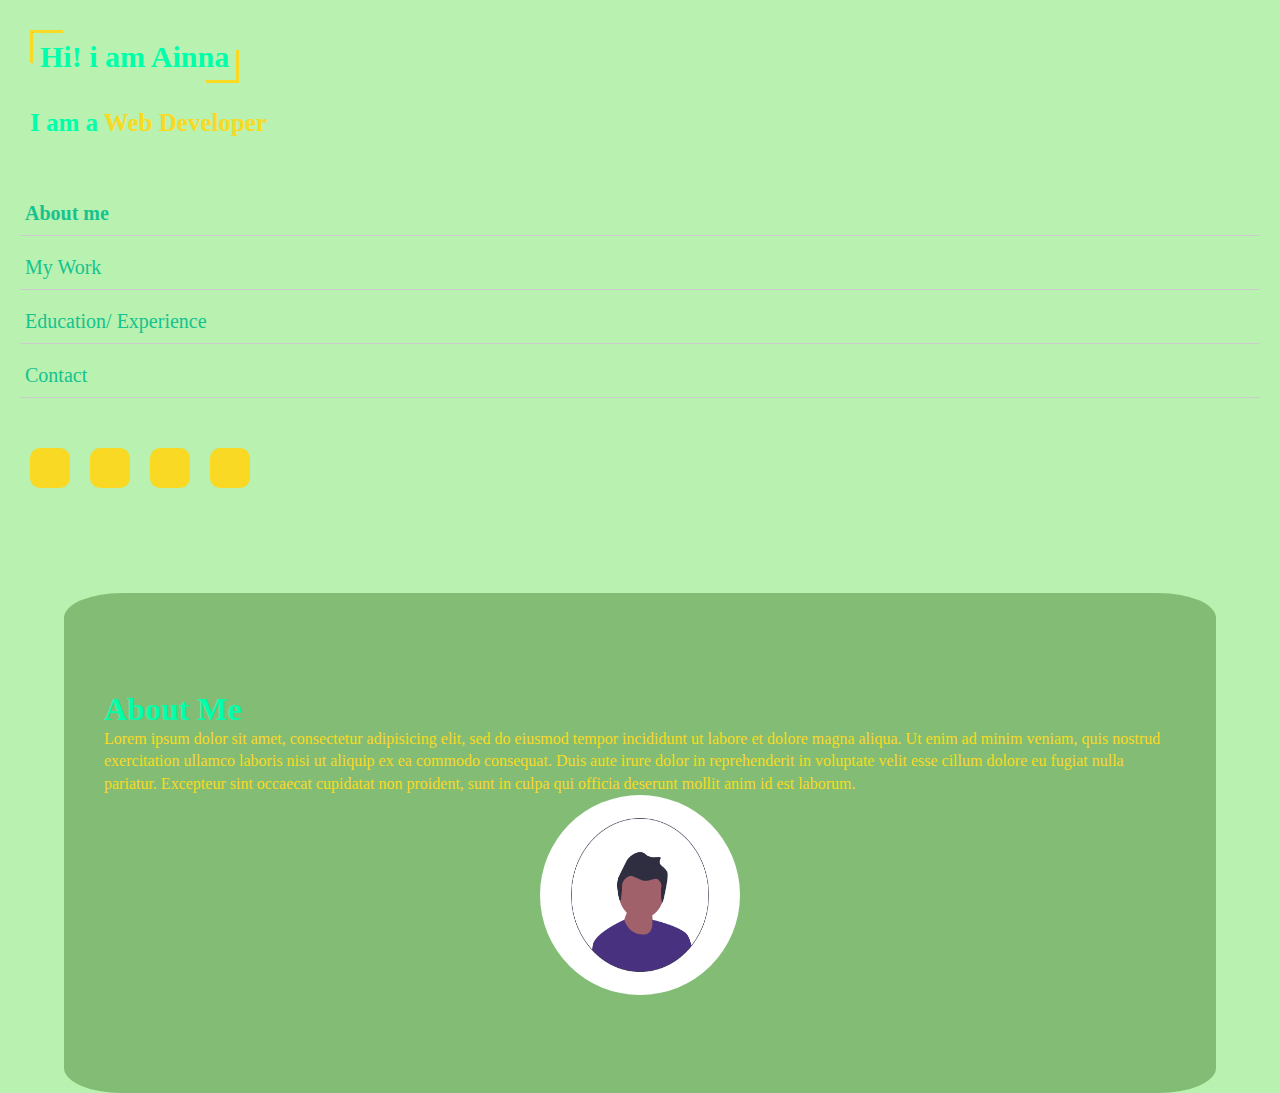
<file: 10 landing page/landing page2/index.html>
<!DOCTYPE html>
<html lang="en">
<head>
    <meta charset="UTF-8">
    <meta http-equiv="X-UA-Compatible" content="IE=edge">
    <meta name="viewport" content="width=device-width, initial-scale=1.0">
    <!-- Bootstrap CSS -->
    <link href="https://cdn.jsdelivr.net/npm/bootstrap@5.0.2/dist/css/bootstrap.min.css" rel="stylesheet" integrity="sha384-EVSTQN3/azprG1Anm3QDgpJLIm9Nao0Yz1ztcQTwFspd3yD65VohhpuuCOmLASjC" crossorigin="anonymous">
    <link rel="stylesheet" href="https://cdnjs.cloudflare.com/ajax/libs/font-awesome/6.2.0/css/all.min.css" integrity="sha512-xh6O/CkQoPOWDdYTDqeRdPCVd1SpvCA9XXcUnZS2FmJNp1coAFzvtCN9BmamE+4aHK8yyUHUSCcJHgXloTyT2A=="crossorigin="anonymous"referrerpolicy="no-referrer"/>
    <link rel="stylesheet" href="style.css">
    <title>Landing page 2</title>
</head>
<body>
  <div class="portfolio-wrap container-fluid slider">
    <div class="row">
      <div class="col-lg-4 col-md-5 col-sm-12 col-12">
        
        <div class="content_container">
        
          <h1><span> Hi! i am Ainna</span></h1>
          <h2>I am a <span> Web Developer</span></h2>
          <ul class="slide_navigation">
              <li><a href="#slide_1" class="active">About me</a></li>
              <li><a href="#slide_2" >My Work</a></li>
              <li><a href="#slide_3">Education/ Experience</a></li>
              <li><a href="#slide_4">Contact</a></li>
          </ul>
         <div class="icon">
          <ul>  
            <li class="social-link">
            <a href="https://www.instagram.com/accounts/login/" class="link">
            <i class="fab fa-instagram instagram"> </i> </a>                    
            <a href="#" class="link">
                <i class="fab fa-twitter twitter"></i></a>
            <a href="#" class="link">
                <i class="fab fa-whatsapp whatsapp"></i></a>
            <a href="https://www.linkedin.com/in/anam-hanif-54b9b1248/" class="link">
                <i class="fab fa-linkedin linkedin"></i></a>
        </div>
         </li> 
            </ul>
         
      </div>
      </div>
      <div class="col-lg-8 col-md-7 col-sm-12 col-12 content-section-wrap slider" >
        <div class="slides" >
          <div class="slide" >
              <div class="inner_content">
                  <h1>About Me</h1>
                  <p >Lorem ipsum dolor sit amet, consectetur adipisicing elit, sed do eiusmod
                  tempor incididunt ut labore et dolore magna aliqua. Ut enim ad minim veniam,
                  quis nostrud exercitation ullamco laboris nisi ut aliquip ex ea commodo
                  consequat. Duis aute irure dolor in reprehenderit in voluptate velit esse
                  cillum dolore eu fugiat nulla pariatur. Excepteur sint occaecat cupidatat non
                  proident, sunt in culpa qui officia deserunt mollit anim id est laborum.</p>
                  <div class="about-img">
                    <img src="./images/profile.png" alt="">
                  </div> 
              </div> 
          </div>
        
  
          <div class="slide" >
              <div class="inner_content" id="slide_2">
                  <h1>Slide 2</h1>
                  <p>Lorem ipsum dolor sit amet, consectetur adipisicing elit, sed do eiusmod
                  tempor incididunt ut labore et dolore magna aliqua. Ut enim ad minim veniam,
                  quis nostrud exercitation ullamco laboris nisi ut aliquip ex ea commodo
                  consequat. Duis aute irure dolor in reprehenderit in voluptate velit esse
                  cillum dolore eu fugiat nulla pariatur. Excepteur sint occaecat cupidatat non
                  proident, sunt in culpa qui officia deserunt mollit anim id est laborum.</p>
              </div>
          </div>
  
          <div class="slide" >
              <div class="inner_content">
                  <h1>Slide 3</h1>
                    <ul><li><b>Master:</b>     aa b bbb bb </li>
                    <br>
                    <li> <b>Bacholar:</b> aa ff ss  </li>
                    <li><b>Intermediate:</b> aa bb cc </li>

                    </ul> 
              </div>
          </div>


          <div class="slide" >
              <div class="inner_content">
                  <h1>Contact </h1>
                  <div class="icon">
                      <div class="social">
                          <a href="https://www.instagram.com/accounts/login/" class="link"><i class="fab fa-instagram instagram"></i></a>
                          <p><span>Instagram</span></p>
                      </div>
                      <div class="social">
                          <a href="#" class="link"><i class="fa fa-phone" aria-hidden="true"></i></a>
                          <p><span>Phone #</span></p>
                      </div> 
                      <div class="social">
                        <a href="#" class="link"><i class="fa fa-map-marker" aria-hidden="true"></i></a>
                        <p><span>Location</span></p>
                      </div> 
                      <div class="social">
                      <a href="#" class="link"><i class="fab fa-linkedin linkedin"></i></a>
                      <p><span>Linked in</span></p>
                      </div>    
                      <div class="social">
                      <a href="#" class="link"><i class="fa fa-envelope" aria-hidden="true"></i></a>
                      <p><span>Email</span></p>
                      </div> 
                  </div>
              </div>
          </div>


      </div>
      </div>
    </div>
  </div>

        <script src="index.js"></script>
        <script src="https://cdn.jsdelivr.net/npm/bootstrap@5.0.2/dist/js/bootstrap.bundle.min.js" integrity="sha384-MrcW6ZMFYlzcLA8Nl+NtUVF0sA7MsXsP1UyJoMp4YLEuNSfAP+JcXn/tWtIaxVXM" crossorigin="anonymous"></script>
</body>
</html>
</file>
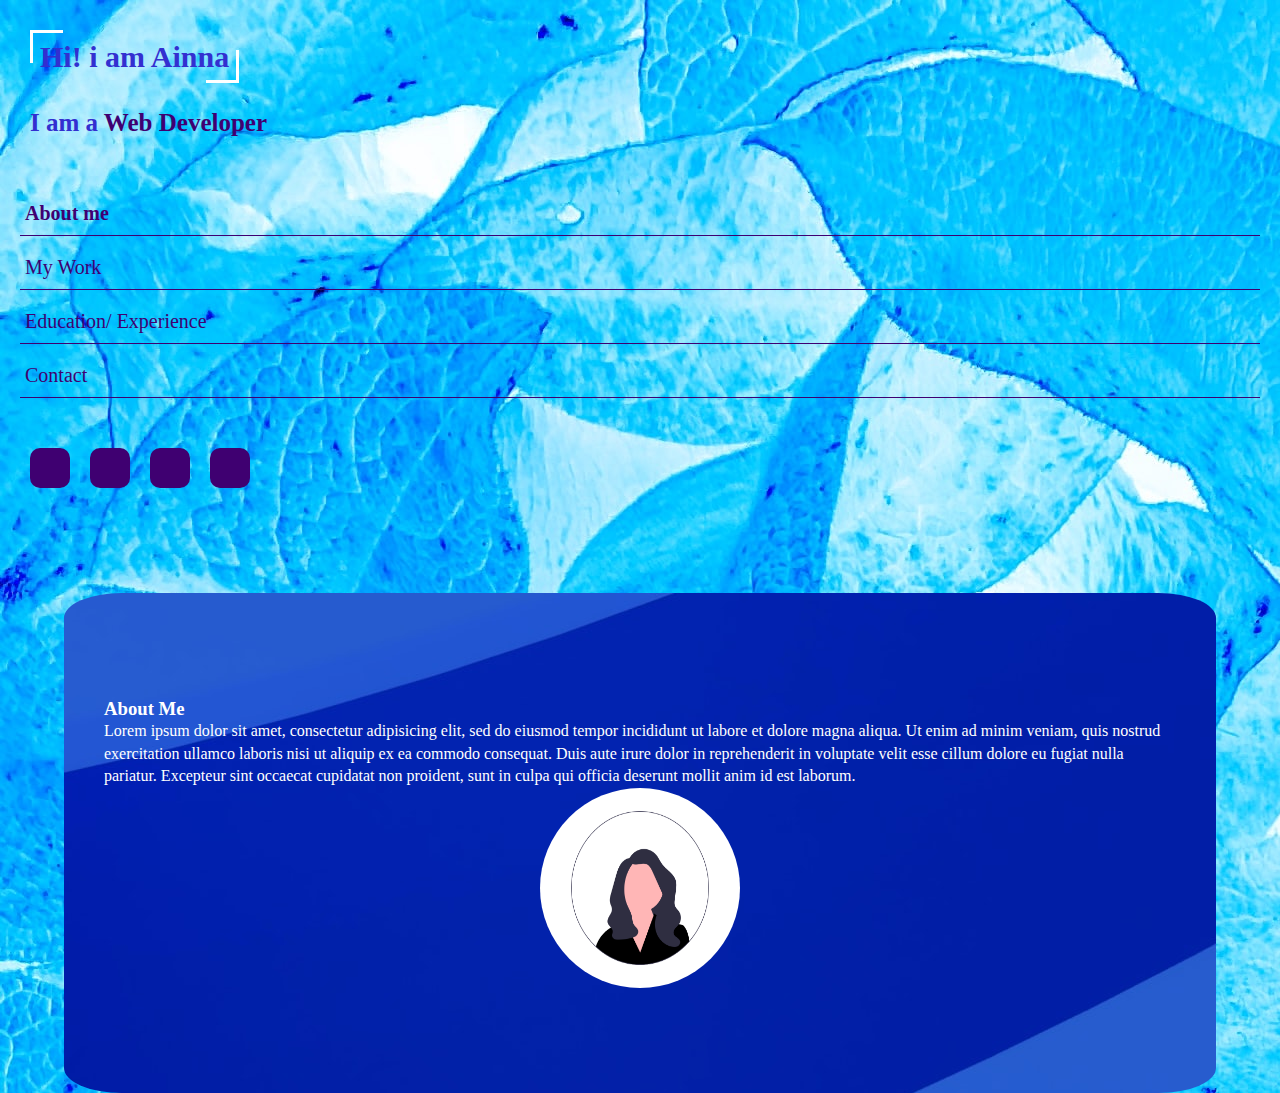
<file: 10 landing page/landing page4/index.html>
<!DOCTYPE html>
<html lang="en">
<head>
    <meta charset="UTF-8">
    <meta http-equiv="X-UA-Compatible" content="IE=edge">
    <meta name="viewport" content="width=device-width, initial-scale=1.0">
    <!-- Bootstrap CSS -->
    <link href="https://cdn.jsdelivr.net/npm/bootstrap@5.0.2/dist/css/bootstrap.min.css" rel="stylesheet" integrity="sha384-EVSTQN3/azprG1Anm3QDgpJLIm9Nao0Yz1ztcQTwFspd3yD65VohhpuuCOmLASjC" crossorigin="anonymous">
    <link rel="stylesheet" href="https://cdnjs.cloudflare.com/ajax/libs/font-awesome/6.2.0/css/all.min.css" integrity="sha512-xh6O/CkQoPOWDdYTDqeRdPCVd1SpvCA9XXcUnZS2FmJNp1coAFzvtCN9BmamE+4aHK8yyUHUSCcJHgXloTyT2A=="crossorigin="anonymous"referrerpolicy="no-referrer"/>
    <link rel="stylesheet" href="style.css">
    <title>Landing page 4</title>
</head>
<body>
  <div class="portfolio-wrap container-fluid slider">
    <div class="row">
      <div class="col-lg-4 col-md-5 col-sm-12 col-12">
        
        <div class="content_container">
        
          <h1><span> Hi! i am Ainna</span></h1>
          <h2>I am a <span> Web Developer</span></h2>
          <ul class="slide_navigation">
              <li><a href="#slide_1" class="active">About me</a></li>
              <li><a href="#slide_2" >My Work</a></li>
              <li><a href="#slide_3">Education/ Experience</a></li>
              <li><a href="#slide_4">Contact</a></li>
          </ul>
         <div class="icon">
          <ul>  
            <li class="social-link">
            <a href="https://www.instagram.com/accounts/login/" class="link">
            <i class="fab fa-instagram instagram"> </i> </a>                    
            <a href="#" class="link">
                <i class="fab fa-twitter twitter"></i></a>
            <a href="#" class="link">
                <i class="fab fa-whatsapp whatsapp"></i></a>
            <a href="https://www.linkedin.com/in/anam-hanif-54b9b1248/" class="link">
                <i class="fab fa-linkedin linkedin"></i></a>
        </div>
         </li> 
            </ul>
         
      </div>
      </div>
      <div class="col-lg-8 col-md-7 col-sm-12 col-12 content-section-wrap slider" >
        <div class="slides" >
          <div class="slide" >
              <div class="inner_content">
                  <h3>About Me</h3>
                  <p >Lorem ipsum dolor sit amet, consectetur adipisicing elit, sed do eiusmod
                  tempor incididunt ut labore et dolore magna aliqua. Ut enim ad minim veniam,
                  quis nostrud exercitation ullamco laboris nisi ut aliquip ex ea commodo
                  consequat. Duis aute irure dolor in reprehenderit in voluptate velit esse
                  cillum dolore eu fugiat nulla pariatur. Excepteur sint occaecat cupidatat non
                  proident, sunt in culpa qui officia deserunt mollit anim id est laborum.</p>
                  <div class="about-img">
                    <img src="./images/profile.png" alt="">
                  </div> 
              </div> 
          </div>
        
  
          <div class="slide" >
              <div class="inner_content" id="slide_2">
                  <h3>Slide 2</h3>
                  <p>Lorem ipsum dolor sit amet, consectetur adipisicing elit, sed do eiusmod
                  tempor incididunt ut labore et dolore magna aliqua. Ut enim ad minim veniam,
                  quis nostrud exercitation ullamco laboris nisi ut aliquip ex ea commodo
                  consequat. Duis aute irure dolor in reprehenderit in voluptate velit esse
                  cillum dolore eu fugiat nulla pariatur. Excepteur sint occaecat cupidatat non
                  proident, sunt in culpa qui officia deserunt mollit anim id est laborum.</p>
              </div>
          </div>
  
          <div class="slide" >
              <div class="inner_content">
                  <h3>Slide 3</h3>
                  <p>Lorem ipsum dolor, sit amet consectetur adipisicing elit. Iusto harum, perferendis cum dolorum officiis non.</p>
              </div>
          </div>


          <div class="slide" >
              <div class="inner_content">
                  <h3>Contact </h3>
                  <div class="icon">
                      <div class="social">
                          <a href="https://www.instagram.com/accounts/login/" class="link"><i class="fab fa-instagram instagram"></i></a>
                          <p><span>Instagram</span></p>
                      </div>
                      <div class="social">
                          <a href="#" class="link"><i class="fa fa-phone" aria-hidden="true"></i></a>
                          <p><span>Phone #</span></p>
                      </div> 
                      <div class="social">
                        <a href="#" class="link"><i class="fa fa-map-marker" aria-hidden="true"></i></a>
                        <p><span>Location</span></p>
                      </div> 
                      <div class="social">
                      <a href="#" class="link"><i class="fab fa-linkedin linkedin"></i></a>
                      <p><span>Linked in</span></p>
                      </div>    
                      <div class="social">
                      <a href="#" class="link"><i class="fa fa-envelope" aria-hidden="true"></i></a>
                      <p><span>Email</span></p>
                      </div> 
                  </div>
              </div>
          </div>


      </div>
      </div>
    </div>
  </div>

        <script src="index.js"></script>
        <script src="https://cdn.jsdelivr.net/npm/bootstrap@5.0.2/dist/js/bootstrap.bundle.min.js" integrity="sha384-MrcW6ZMFYlzcLA8Nl+NtUVF0sA7MsXsP1UyJoMp4YLEuNSfAP+JcXn/tWtIaxVXM" crossorigin="anonymous"></script>
</body>
</html>
</file>
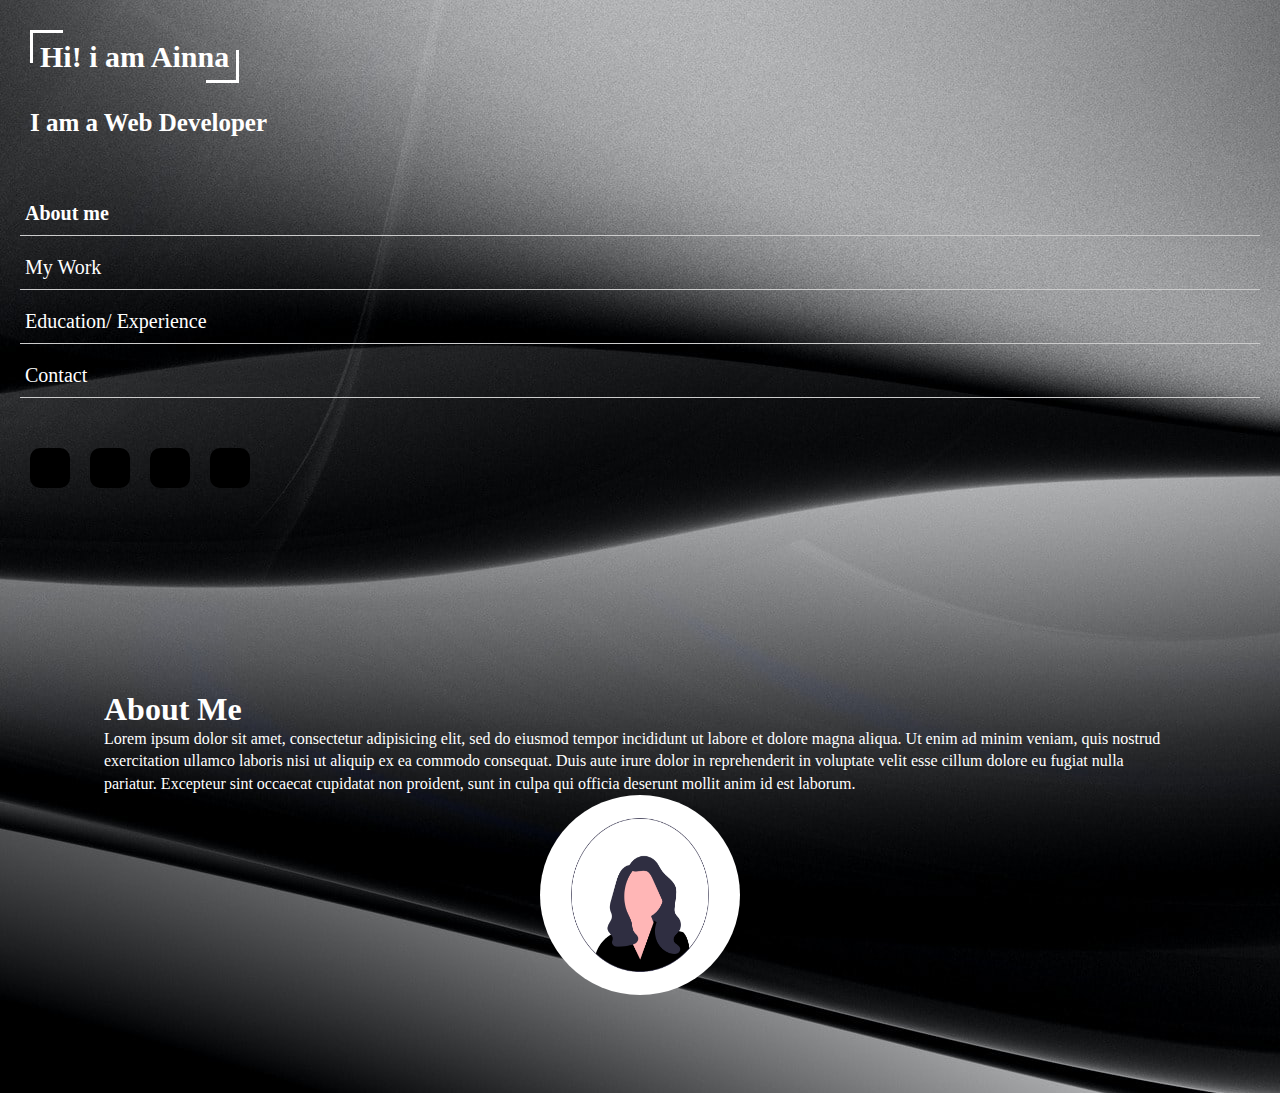
<file: 10 landing page/landing page5/index.html>
<!DOCTYPE html>
<html lang="en">
<head>
    <meta charset="UTF-8">
    <meta http-equiv="X-UA-Compatible" content="IE=edge">
    <meta name="viewport" content="width=device-width, initial-scale=1.0">
    <!-- Bootstrap CSS -->
    <link href="https://cdn.jsdelivr.net/npm/bootstrap@5.0.2/dist/css/bootstrap.min.css" rel="stylesheet" integrity="sha384-EVSTQN3/azprG1Anm3QDgpJLIm9Nao0Yz1ztcQTwFspd3yD65VohhpuuCOmLASjC" crossorigin="anonymous">
    <link rel="stylesheet" href="https://cdnjs.cloudflare.com/ajax/libs/font-awesome/6.2.0/css/all.min.css" integrity="sha512-xh6O/CkQoPOWDdYTDqeRdPCVd1SpvCA9XXcUnZS2FmJNp1coAFzvtCN9BmamE+4aHK8yyUHUSCcJHgXloTyT2A=="crossorigin="anonymous"referrerpolicy="no-referrer"/>
    <link rel="stylesheet" href="style.css">
    <title>Landing page 5</title>
</head>
<body>
  <div class="portfolio-wrap container-fluid slider">
    <div class="row">
      <div class="col-lg-4 col-md-5 col-sm-12 col-12">
        
        <div class="content_container">
        
          <h1><span> Hi! i am Ainna</span></h1>
          <h2>I am a <span> Web Developer</span></h2>
          <ul class="slide_navigation">
              <li><a href="#slide_1" class="active">About me</a></li>
              <li><a href="#slide_2" >My Work</a></li>
              <li><a href="#slide_3">Education/ Experience</a></li>
              <li><a href="#slide_4">Contact</a></li>
          </ul>
         <div class="icon">
          <ul>  
            <li class="social-link">
            <a href="https://www.instagram.com/accounts/login/" class="link">
            <i class="fab fa-instagram instagram"> </i> </a>                    
            <a href="#" class="link">
                <i class="fab fa-twitter twitter"></i></a>
            <a href="#" class="link">
                <i class="fab fa-whatsapp whatsapp"></i></a>
            <a href="https://www.linkedin.com/in/anam-hanif-54b9b1248/" class="link">
                <i class="fab fa-linkedin linkedin"></i></a>
        </div>
         </li> 
            </ul>
         
      </div>
      </div>
      <div class="col-lg-8 col-md-7 col-sm-12 col-12 content-section-wrap slider" >
        <div class="slides" >
          <div class="slide" >
              <div class="inner_content">
                  <h1>About Me</h1>
                  <p >Lorem ipsum dolor sit amet, consectetur adipisicing elit, sed do eiusmod
                  tempor incididunt ut labore et dolore magna aliqua. Ut enim ad minim veniam,
                  quis nostrud exercitation ullamco laboris nisi ut aliquip ex ea commodo
                  consequat. Duis aute irure dolor in reprehenderit in voluptate velit esse
                  cillum dolore eu fugiat nulla pariatur. Excepteur sint occaecat cupidatat non
                  proident, sunt in culpa qui officia deserunt mollit anim id est laborum.</p>
                  <div class="about-img">
                    <img src="./images/profile.png" alt="">
                  </div> 
              </div> 
          </div>
        
  
          <div class="slide" >
              <div class="inner_content" id="slide_2">
                  <h1>Slide 2</h1>
                  <p>Lorem ipsum dolor sit amet, consectetur adipisicing elit, sed do eiusmod
                  tempor incididunt ut labore et dolore magna aliqua. Ut enim ad minim veniam,
                  quis nostrud exercitation ullamco laboris nisi ut aliquip ex ea commodo
                  consequat. Duis aute irure dolor in reprehenderit in voluptate velit esse
                  cillum dolore eu fugiat nulla pariatur. Excepteur sint occaecat cupidatat non
                  proident, sunt in culpa qui officia deserunt mollit anim id est laborum.</p>
              </div>
          </div>
  
          <div class="slide" >
              <div class="inner_content">
                  <h1>Slide 3</h1>
                    <ul><li><b>Master:</b>     aa b bbb bb </li>
                    <br>
                    <li> <b>Bacholar:</b> aa ff ss  </li>
                    <li><b>Intermediate:</b> aa bb cc </li>

                    </ul> 
              </div>
          </div>


          <div class="slide" >
              <div class="inner_content">
                  <h1>Contact </h1>
                  <div class="icon">
                      <div class="social">
                          <a href="https://www.instagram.com/accounts/login/" class="link"><i class="fab fa-instagram instagram"></i></a>
                          <p><span>Instagram</span></p>
                      </div>
                      <div class="social">
                          <a href="#" class="link"><i class="fa fa-phone" aria-hidden="true"></i></a>
                          <p><span>Phone #</span></p>
                      </div> 
                      <div class="social">
                        <a href="#" class="link"><i class="fa fa-map-marker" aria-hidden="true"></i></a>
                        <p><span>Location</span></p>
                      </div> 
                      <div class="social">
                      <a href="#" class="link"><i class="fab fa-linkedin linkedin"></i></a>
                      <p><span>Linked in</span></p>
                      </div>    
                      <div class="social">
                      <a href="#" class="link"><i class="fa fa-envelope" aria-hidden="true"></i></a>
                      <p><span>Email</span></p>
                      </div> 
                  </div>
              </div>
          </div>


      </div>
      </div>
    </div>
  </div>

        <script src="index.js"></script>
        <script src="https://cdn.jsdelivr.net/npm/bootstrap@5.0.2/dist/js/bootstrap.bundle.min.js" integrity="sha384-MrcW6ZMFYlzcLA8Nl+NtUVF0sA7MsXsP1UyJoMp4YLEuNSfAP+JcXn/tWtIaxVXM" crossorigin="anonymous"></script>
</body>
</html>
</file>
<file: 10 landing page/landig page 1/style.css>
body{
  /* background-color: #BFACE0; */
  background-image: url(images/WhatsApp\ Image\ 2022-10-06\ at\ 9.26.12\ AM\ \(2\).jpeg);
}
*{
  padding: 0;
  margin: 0;
  box-sizing: border-box;
}
html {
  scroll-behavior: smooth;
}

.icon_text{
  display: flex;
justify-content:50px
}


p{
    line-height: 1.4;
}
h1,h2{
  color: #937DC2;
}
a{
    color: #c32aa3;
}

ul{
    list-style: none;
    padding: 0;
}

ul > * + *{
    margin-top: 10px;
}

li{
    display: block;
}

li a.active{
    font-weight: bold;
    color: #c32aa3;
}

.slider .content_container{
    padding: 20px;
}

.content_container h1{
  font-size: 30px;
  padding: 20px 10px;
}
.content_container h1 span{
  position: relative;
  padding: 10px;
}
.content_container h1 span::before{
     content: '';
     height: 30px;
     width: 30px;
     top: 0;
     left: 0;
     position: absolute;
     border-top: 3px solid #905E96;
     border-left: 3px solid #905E96;
}
.content_container h1 span::after{
     content: '';
     height: 30px;
     width: 30px;
     bottom: 0;
     right: 0;
     position: absolute;
     border-bottom: 3px solid #905E96;
     border-right: 3px solid #905E96;
}
.content_container h2{
    font-size: 25px;
    padding: 15px 10px;
    font-weight: 600;
}
.content_container h2 span{
    color: #c32aa3;
}
.slider .slides{
    overflow-y: hidden;
    max-height: 500px;
    scrollbar-width: none;
    position: absolute;
    top: 15%;
    left: 5%;
    right: 5%;
}
.slide_navigation{
    margin: 40px 0px;
}
.slide_navigation li a {
  text-decoration: none;
  border-bottom: 1px solid #ccc;
  position: relative;
  width: 100%;
  display: inline-block;
  padding: 10px 5px;
  font-size: 20px;
}
.slide_navigation li a:hover {
    color: #937DC2;
}
.icon ul .social-link{
  display: flex;
}
.slider .slides::-webkit-scrollbar{
    display: none;
}

 .slides .slide{
    /* min-height: calc(100% - 80px); */
    background-color: #937DC2;
    display: flex;
    padding: 40px;
    color: #fff;
    align-items: center;
    border-radius: 5%;
    min-height: 500px !important;
    height: 500px;
}

.content-section-wrap .slides .slide .about-img{
   width: 100%;
   display: flex;
   justify-content: center;
   align-items: center;
   }
.content-section-wrap .slides .slide .about-img img{
  width: 100%;
  border-radius: 50%;
  width: 200px;
  height: 200px;
}
.slider .slides .slide:nth-child(even){
    background-color:#905E96;
}
/* icon */


  .icon body{
    display: flex;
    justify-content: left;
    /* padding-top: 40rem; */
  }
  
 .icon .link {
    text-decoration: none;
    color: #b7b7b7;
    margin: 10px;
    width: 40px;
    height: 40px;
    display: flex;
    justify-content: center;
    align-items: center;
    background: #905E96;
    border-radius: 10px;
    position: relative;
    transition: 0.4s;
  }
  
 .icon .link:hover {
    transform: rotate(45deg);
  }
  
 .icon .link::before {
    content: " ";
    position: absolute;
    width: 100%;
    height: 100%;
    opacity: 0;
    background: #373737;
    border-radius: 10px;
    transition: opacity 0.2s;
  }
  .content-section-wrap{
    display: flex;
    align-items: center;
    justify-content: center;
    height: 500px;
    position: relative;
  }
  .icon .link:hover::before {
    opacity: 0.4;
  }
  
   .icon .social:nth-child(1) .link::before {
    background: #c32aa3;
  }
  
  .icon .social:nth-child(2) .link::before {
    background: #1da1f2;
  }
  
  .icon .social:nth-child(3) .link::before {
    background: #25d366;
  }
  
  .icon .social:nth-child(4) .link::before {
    background: #0a66c2;
  }
  .icon .social:nth-child(5) .link::before {
    background: #0a66c2;
  }
  
  .icon .link:hover::before {
    transform: translate(-4px, -4px);
    filter: blur(10px);
  }
  
  .icon .link i {
    font-size: 1.7em;
    transition: all 0.4s;
  }
  
  .icon .link:hover i {
    color: #c8c8c8;
    transform: rotate(-45deg);
  }
  
  .icon .link:hover i.instagram {
    color: #c32aa3;
  }
  
  .icon .link:hover i.twitter {
    color: #1da1f2;
  }
  
  .icon .link:hover i.whatsapp {
    color: #25d366;
  }
  
  .icon .link:hover i.linkedin {
    color: #0a66ca;
  }
  .icon .link:hover i.phone {
    color: #0a66ca;
  }

  .icon .social p{
    margin: 0;
    font-size: 1.7em;
  }
  .icon .social{
    display: flex;
    align-items: center;
  }

 
  @media(max-width:991px){
    .slider .content_container {
      padding: 10px;
  }
.content_container h1 {
    font-size: 35px;
    padding: 20px 10px;
}
.slider .slides{
  top: 8%;}

  .slides .slide {
    padding: 5px 10px;
}
  }

  @media(max-width:767px){
    .slider .slides{
      top: 0 !important;
    }
  }

  @media(max-width:480px){
    .content_container h1 {
      font-size: 30px;
      padding: 10px 10px;
      margin-top: 15px;
  }
  .content_container h2 {
    font-size: 21px;
    padding: 20px 10px;
    font-weight: 600;
}
.slides .slide {
  min-height: 600px !important;
  height: 600px;
}
.slider .slides {
  max-height: 600px;

}
  }
</file>
<file: 10 landing page/landing page 10/style.css>
body{
  background-image: url(./images/a\ \(2\).jpeg);
  
}
*{
  padding: 0;
  margin: 0;
  box-sizing: border-box;
}
html {
  scroll-behavior: smooth;
}

.icon_text{
  display: flex;
justify-content:50px
}


p{
    line-height: 1.4;
}
h1,h2{
  color: #fff;
}
a{
    color: #5BB318;
}

ul{
    list-style: none;
    padding: 0;
}

ul > * + *{
    margin-top: 10px;
}

li{
    display: block;
}

li a.active{
    font-weight: bold;
    color: #5BB318;
}

.slider .content_container{
    padding: 20px;
}

.content_container h1{
  font-size: 30px;
  padding: 20px 10px;
}
.content_container h1 span{
  position: relative;
  padding: 10px;
}
.content_container h1 span::before{
     content: '';
     height: 30px;
     width: 30px;
     top: 0;
     left: 0;
     position: absolute;
     border-top: 3px solid #905E96;
     border-left: 3px solid #905E96;
}
.content_container h1 span::after{
     content: '';
     height: 30px;
     width: 30px;
     bottom: 0;
     right: 0;
     position: absolute;
     border-bottom: 3px solid #905E96;
     border-right: 3px solid #905E96;
}
.content_container h2{
    font-size: 25px;
    padding: 15px 10px;
    font-weight: 600;
}
.content_container h2 span{
    color: #FF8FB1;
}
.slider .slides{
    overflow-y: hidden;
    max-height: 500px;
    scrollbar-width: none;
    position: absolute;
    top: 15%;
    left: 5%;
    right: 5%;
}
.slide_navigation{
    margin: 40px 0px;
}
.slide_navigation li a {
  text-decoration: none;
  border-bottom: 1px solid #ccc;
  position: relative;
  width: 100%;
  display: inline-block;
  padding: 10px 5px;
  font-size: 20px;
}
.slide_navigation li a:hover {
    color: #FF8FB1;
}
.icon ul .social-link{
  display: flex;
}
.slider .slides::-webkit-scrollbar{
    display: none;
}

 .slides .slide{
    /* min-height: calc(100% - 80px); */
    background-image: url(./images/a\ \(3\).jpeg);
    display: flex;
    padding: 40px;
    color: #fff;
    align-items: center;
    border-radius: 5%;
    min-height: 500px !important;
    height: 500px;
}

.content-section-wrap .slides .slide .about-img{
   width: 100%;
   display: flex;
   justify-content: center;
   align-items: center;
   }
.content-section-wrap .slides .slide .about-img img{
  width: 100%;
  border-radius: 50%;
  width: 200px;
  height: 200px;
}
.slider .slides .slide:nth-child(even){
    background-color:transparent;
}
/* icon */


  .icon body{
    display: flex;
    justify-content: left;
    /* padding-top: 40rem; */
  }
  
 .icon .link {
    text-decoration: none;
    color: #fff;
    margin: 10px;
    width: 40px;
    height: 40px;
    display: flex;
    justify-content: center;
    align-items: center;
    background: #5BB318;
    border-radius: 10px;
    position: relative;
    transition: 0.4s;
  }
  
 .icon .link:hover {
    transform: rotate(45deg);
  }
  
 .icon .link::before {
    content: " ";
    position: absolute;
    width: 100%;
    height: 100%;
    opacity: 0;
    background: #373737;
    border-radius: 10px;
    transition: opacity 0.2s;
  }
  .content-section-wrap{
    display: flex;
    align-items: center;
    justify-content: center;
    height: 500px;
    position: relative;
  }
  .icon .link:hover::before {
    opacity: 0.4;
  }
  
   .icon .social:nth-child(1) .link::before {
    background: #c32aa3;
  }
  
  .icon .social:nth-child(2) .link::before {
    background: #1da1f2;
  }
  
  .icon .social:nth-child(3) .link::before {
    background: #25d366;
  }
  
  .icon .social:nth-child(4) .link::before {
    background: #0a66c2;
  }
  .icon .social:nth-child(5) .link::before {
    background: #0a66c2;
  }
  
  .icon .link:hover::before {
    transform: translate(-4px, -4px);
    filter: blur(10px);
  }
  
  .icon .link i {
    font-size: 1.7em;
    transition: all 0.4s;
  }
  
  .icon .link:hover i {
    color: #c8c8c8;
    transform: rotate(-45deg);
  }
  
  .icon .link:hover i.instagram {
    color: #c32aa3;
  }
  
  .icon .link:hover i.twitter {
    color: #1da1f2;
  }
  
  .icon .link:hover i.whatsapp {
    color: #25d366;
  }
  
  .icon .link:hover i.linkedin {
    color: #0a66ca;
  }
  .icon .link:hover i.phone {
    color: #0a66ca;
  }

  .icon .social p{
    margin: 0;
    font-size: 1.7em;
  }
  .icon .social{
    display: flex;
    align-items: center;
  }

 
  @media(max-width:991px){
    .slider .content_container {
      padding: 10px;
  }
.content_container h1 {
    font-size: 35px;
    padding: 20px 10px;
}
.slider .slides{
  top: 8%;}

  .slides .slide {
    padding: 5px 10px;
}
  }

  @media(max-width:767px){
    .slider .slides{
      top: 0 !important;
    }
  }

  @media(max-width:480px){
    .content_container h1 {
      font-size: 30px;
      padding: 10px 10px;
      margin-top: 15px;
  }
  .content_container h2 {
    font-size: 21px;
    padding: 20px 10px;
    font-weight: 600;
}
.slides .slide {
  min-height: 600px !important;
  height: 600px;
}
.slider .slides {
  max-height: 600px;

}
  }
</file>
<file: 10 landing page/landing page 3/style.css>
body{
  background-image: url(images/bck.jpeg);
}
*{
  padding: 0;
  margin: 0;
  box-sizing: border-box;
}
html {
  scroll-behavior: smooth;
}

.icon_text{
  display: flex;
justify-content:50px
}


p{
    line-height: 1.4;
}
h1,h2{
  color: #472D2D;
}
a{
    color:#472D2D;
}

ul{
    list-style: none;
    padding: 0;
}

ul > * + *{
    margin-top: 10px;
}

li{
    display: block;
}

li a.active{
    font-weight: bold;
    color: #472D2D;
}

.slider .content_container{
    padding: 20px;
}

.content_container h1{
  font-size: 30px;
  padding: 20px 10px;
}
.content_container h1 span{
  position: relative;
  padding: 10px;
}
.content_container h1 span::before{
     content: '';
     height: 30px;
     width: 30px;
     top: 0;
     left: 0;
     position: absolute;
     border-top: 3px solid #F1A661;
     border-left: 3px solid #F1A661;
}
.content_container h1 span::after{
     content: '';
     height: 30px;
     width: 30px;
     bottom: 0;
     right: 0;
     position: absolute;
     border-bottom: 3px solid #F1A661;
     border-right: 3px solid #F1A661;
}
.content_container h2{
    font-size: 25px;
    padding: 15px 10px;
    font-weight: 600;
}
.content_container h2 span{
    color: #F1A661;
}
.slider .slides{
    overflow-y: hidden;
    max-height: 500px;
    scrollbar-width: none;
    position: absolute;
    top: 15%;
    left: 5%;
    right: 5%;
}
.slide_navigation{
    margin: 40px 0px;
}
.slide_navigation li a {
  text-decoration: none;
  border-bottom: 1px solid #ccc;
  position: relative;
  width: 100%;
  display: inline-block;
  padding: 10px 5px;
  font-size: 20px;
}
.slide_navigation li a:hover {
    color: #EC7272;
}
.icon ul .social-link{
  display: flex;
}
.slider .slides::-webkit-scrollbar{
    display: none;
}

 .slides .slide{
    /* min-height: calc(100% - 80px); */
    background-color:  #EC7272;
    display: flex;
    padding: 40px;
    color: #472D2D;
    align-items: center;
    border-radius: 5%;
    min-height: 500px !important;
    height: 500px;
}

.content-section-wrap .slides .slide .about-img{
   width: 100%;
   display: flex;
   justify-content: center;
   align-items: center;
   }
.content-section-wrap .slides .slide .about-img img{
  width: 100%;
  border-radius: 50%;
  width: 200px;
  height: 200px;
}
.slider .slides .slide:nth-child(even){
    background-color:#90B77D;
}
/* icon */


  .icon body{
    display: flex;
    justify-content: left;
    /* padding-top: 40rem; */
  }
  
 .icon .link {
    text-decoration: none;
    color: #472D2D;
    margin: 10px;
    width: 40px;
    height: 40px;
    display: flex;
    justify-content: center;
    align-items: center;
    background: #EC7272;
    border-radius: 10px;
    position: relative;
    transition: 0.4s;
  }
  
 .icon .link:hover {
    transform: rotate(45deg);
  }
  
 .icon .link::before {
    content: " ";
    position: absolute;
    width: 100%;
    height: 100%;
    opacity: 0;
    background: #373737;
    border-radius: 10px;
    transition: opacity 0.2s;
  }
  .content-section-wrap{
    display: flex;
    align-items: center;
    justify-content: center;
    height: 500px;
    position: relative;
  }
  .icon .link:hover::before {
    opacity: 0.4;
  }
  
   .icon .social:nth-child(1) .link::before {
    background: #c32aa3;
  }
  
  .icon .social:nth-child(2) .link::before {
    background: #1da1f2;
  }
  
  .icon .social:nth-child(3) .link::before {
    background: #25d366;
  }
  
  .icon .social:nth-child(4) .link::before {
    background: #0a66c2;
  }
  .icon .social:nth-child(5) .link::before {
    background: #0a66c2;
  }
  
  .icon .link:hover::before {
    transform: translate(-4px, -4px);
    filter: blur(10px);
  }
  
  .icon .link i {
    font-size: 1.7em;
    transition: all 0.4s;
  }
  
  .icon .link:hover i {
    color: #c8c8c8;
    transform: rotate(-45deg);
  }
  
  .icon .link:hover i.instagram {
    color: #c32aa3;
  }
  
  .icon .link:hover i.twitter {
    color: #1da1f2;
  }
  
  .icon .link:hover i.whatsapp {
    color: #25d366;
  }
  
  .icon .link:hover i.linkedin {
    color: #0a66ca;
  }
  .icon .link:hover i.phone {
    color: #0a66ca;
  }

  .icon .social p{
    margin: 0;
    font-size: 1.7em;
  }
  .icon .social{
    display: flex;
    align-items: center;
  }

 
  @media(max-width:991px){
    .slider .content_container {
      padding: 10px;
  }
.content_container h1 {
    font-size: 35px;
    padding: 20px 10px;
}
.slider .slides{
  top: 8%;}

  .slides .slide {
    padding: 5px 10px;
}
  }

  @media(max-width:767px){
    .slider .slides{
      top: 0 !important;
    }
  }

  @media(max-width:480px){
    .content_container h1 {
      font-size: 30px;
      padding: 10px 10px;
      margin-top: 15px;
  }
  .content_container h2 {
    font-size: 21px;
    padding: 20px 10px;
    font-weight: 600;
}
.slides .slide {
  min-height: 600px !important;
  height: 600px;
}
.slider .slides {
  max-height: 600px;

}
  }
</file>
<file: 10 landing page/landing page 6/style.css>
body{
  background-image: url(images/background.jpg);
}
*{
  padding: 0;
  margin: 0;
  box-sizing: border-box;
}
html {
  scroll-behavior: smooth;
}

.icon_text{
  display: flex;
justify-content:50px
}


p{
    line-height: 1.4;
    color: #256D85;
}
h1,h2{
  color: #2FA4FF;
}
a{
    color: #256D85;
}

ul{
    list-style: none;
    padding: 0;
}

ul > * + *{
    margin-top: 10px;
}

li{
    display: block;
}

li a.active{
    font-weight: bold;
    color: #256D85;
}

.slider .content_container{
    padding: 20px;
}

.content_container h1{
  font-size: 30px;
  padding: 20px 10px;
}
.content_container h1 span{
  position: relative;
  padding: 10px;
}
.content_container h1 span::before{
     content: '';
     height: 30px;
     width: 30px;
     top: 0;
     left: 0;
     position: absolute;
     border-top: 3px solid #0a66c2;
     border-left: 3px solid #0a66c2;
}
.content_container h1 span::after{
     content: '';
     height: 30px;
     width: 30px;
     bottom: 0;
     right: 0;
     position: absolute;
     border-bottom: 3px solid #0a66c2;
     border-right: 3px solid #0a66c2;
}
.content_container h2{
    font-size: 25px;
    padding: 15px 10px;
    font-weight: 600;
}
.content_container h2 span{
    color: #256D85;
}
.slider .slides{
    overflow-y: hidden;
    max-height: 500px;
    scrollbar-width: none;
    position: absolute;
    top: 15%;
    left: 5%;
    right: 5%;
}
.slide_navigation{
    margin: 40px 0px;
}
.slide_navigation li a {
  text-decoration: none;
  border-bottom: 1px solid #ccc;
  position: relative;
  width: 100%;
  display: inline-block;
  padding: 10px 5px;
  font-size: 20px;
}
.slide_navigation li a:hover {
    color: #256D85;
}
.icon ul .social-link{
  display: flex;
}
.slider .slides::-webkit-scrollbar{
    display: none;
}

 .slides .slide{
    /* min-height: calc(100% - 80px); */
    background-color: transparent;
    display: flex;
    padding: 40px;
    color: #fff;
    align-items: center;
    border-radius: 5%;
    min-height: 500px !important;
    height: 500px;
}

.content-section-wrap .slides .slide .about-img{
   width: 100%;
   display: flex;
   justify-content: center;
   align-items: center;
   }
.content-section-wrap .slides .slide .about-img img{
  width: 100%;
  border-radius: 50%;
  width: 200px;
  height: 200px;
}
.slider .slides .slide:nth-child(even){
    background-color:transparent;
}
/* icon */


  .icon body{
    display: flex;
    justify-content: left;
    /* padding-top: 40rem; */
  }
  
 .icon .link {
    text-decoration: none;
    color: #fff;
    margin: 10px;
    width: 40px;
    height: 40px;
    display: flex;
    justify-content: center;
    align-items: center;
    background: #256D85;
    border-radius: 10px;
    position: relative;
    transition: 0.4s;
  }
  
 .icon .link:hover {
    transform: rotate(45deg);
  }
  
 .icon .link::before {
    content: " ";
    position: absolute;
    width: 100%;
    height: 100%;
    opacity: 0;
    background: #1da1f2;
    border-radius: 10px;
    transition: opacity 0.2s;
  }
  .content-section-wrap{
    display: flex;
    align-items: center;
    justify-content: center;
    height: 500px;
    position: relative;
  }
  .icon .link:hover::before {
    opacity: 0.4;
  }
  
   .icon .social:nth-child(1) .link::before {
    background: #c32aa3;
  }
  
  .icon .social:nth-child(2) .link::before {
    background: #1da1f2;
  }
  
  .icon .social:nth-child(3) .link::before {
    background: #25d366;
  }
  
  .icon .social:nth-child(4) .link::before {
    background: #0a66c2;
  }
  .icon .social:nth-child(5) .link::before {
    background: #0a66c2;
  }
  
  .icon .link:hover::before {
    transform: translate(-4px, -4px);
    filter: blur(10px);
  }
  
  .icon .link i {
    font-size: 1.7em;
    transition: all 0.4s;
  }
  
  .icon .link:hover i {
    color: #c8c8c8;
    transform: rotate(-45deg);
  }
  
  .icon .link:hover i.instagram {
    color: #c32aa3;
  }
  
  .icon .link:hover i.twitter {
    color: #1da1f2;
  }
  
  .icon .link:hover i.whatsapp {
    color: #25d366;
  }
  
  .icon .link:hover i.linkedin {
    color: #0a66ca;
  }
  .icon .link:hover i.phone {
    color: #0a66ca;
  }

  .icon .social p{
    margin: 0;
    font-size: 1.7em;
  }
  .icon .social{
    display: flex;
    align-items: center;
  }

 
  @media(max-width:991px){
    .slider .content_container {
      padding: 10px;
  }
.content_container h1 {
    font-size: 35px;
    padding: 20px 10px;
}
.slider .slides{
  top: 8%;}

  .slides .slide {
    padding: 5px 10px;
}
  }

  @media(max-width:767px){
    .slider .slides{
      top: 0 !important;
    }
  }

  @media(max-width:480px){
    .content_container h1 {
      font-size: 30px;
      padding: 10px 10px;
      margin-top: 15px;
  }
  .content_container h2 {
    font-size: 21px;
    padding: 20px 10px;
    font-weight: 600;
}
.slides .slide {
  min-height: 600px !important;
  height: 600px;
}
.slider .slides {
  max-height: 600px;

}
  }
</file>
<file: 10 landing page/landing page 7/style.css>
body{
  background-image: url(images/bg\ \(1\).jpeg);
}
*{
  padding: 0;
  margin: 0;
  box-sizing: border-box;
}
html {
  scroll-behavior: smooth;
}

.icon_text{
  display: flex;
justify-content:50px
}


p{
    line-height: 1.4;
}
h1,h2{
  color: #000;
}
a{
    color: #CEAB93;
}

ul{
    list-style: none;
    padding: 0;
}

ul > * + *{
    margin-top: 10px;
}

li{
    display: block;
}

li a.active{
    font-weight: bold;
  
}

.slider .content_container{
    padding: 20px;
}

.content_container h1{
  font-size: 30px;
  padding: 20px 10px;
}
.content_container h1 span{
  position: relative;
  padding: 10px;
}
.content_container h1 span::before{
     content: '';
     height: 30px;
     width: 30px;
     top: 0;
     left: 0;
     position: absolute;
     border-top: 3px solid #CEAB93;
     border-left: 3px solid #CEAB93;
}
.content_container h1 span::after{
     content: '';
     height: 30px;
     width: 30px;
     bottom: 0;
     right: 0;
     position: absolute;
     border-bottom: 3px solid #CEAB93;
     border-right: 3px solid #CEAB93;
}
.content_container h2{
    font-size: 25px;
    padding: 15px 10px;
    font-weight: 600;
}
.content_container h2 span{
    color: #CEAB93;
}
.slider .slides{
    overflow-y: hidden;
    max-height: 500px;
    scrollbar-width: none;
    position: absolute;
    top: 15%;
    left: 5%;
    right: 5%;
}
.slide_navigation{
    margin: 40px 0px;
}
.slide_navigation li a {
  text-decoration: none;
  border-bottom: 1px solid #ccc;
  position: relative;
  width: 100%;
  display: inline-block;
  padding: 10px 5px;
  font-size: 20px;
}
.slide_navigation li a:hover {
    color: black;
}
.icon ul .social-link{
  display: flex;
}
.slider .slides::-webkit-scrollbar{
    display: none;
}

 .slides .slide{
    /* min-height: calc(100% - 80px); */
    background-image: url(images/bg\ \(3\).jpeg);
    display: flex;
    padding: 40px;
    color: #000;
    align-items: center;
    border-radius: 5%;
    min-height: 500px !important;
    height: 500px;
}

.content-section-wrap .slides .slide .about-img{
   width: 100%;
   display: flex;
   justify-content: center;
   align-items: center;
   }
.content-section-wrap .slides .slide .about-img img{
  width: 100%;
  border-radius: 50%;
  width: 200px;
  height: 200px;
}
.slider .slides .slide:nth-child(even){
    background-color:#905E96;
}
/* icon */


  .icon body{
    display: flex;
    justify-content: left;
    /* padding-top: 40rem; */
  }
  
 .icon .link {
    text-decoration: none;
    color: #CEAB93;
    margin: 10px;
    width: 40px;
    height: 40px;
    display: flex;
    justify-content: center;
    align-items: center;
    background: #000;
    border-radius: 10px;
    position: relative;
    transition: 0.4s;
  }
  
 .icon .link:hover {
    transform: rotate(45deg);
  }
  
 .icon .link::before {
    content: " ";
    position: absolute;
    width: 100%;
    height: 100%;
    opacity: 0;
    background: #000;
    border-radius: 10px;
    transition: opacity 0.2s;
  }
  .content-section-wrap{
    display: flex;
    align-items: center;
    justify-content: center;
    height: 500px;
    position: relative;
  }
  .icon .link:hover::before {
    opacity: 0.4;
  }
  
   .icon .social:nth-child(1) .link::before {
    background: #c32aa3;
  }
  
  .icon .social:nth-child(2) .link::before {
    background: #1da1f2;
  }
  
  .icon .social:nth-child(3) .link::before {
    background: #25d366;
  }
  
  .icon .social:nth-child(4) .link::before {
    background: #0a66c2;
  }
  .icon .social:nth-child(5) .link::before {
    background: #0a66c2;
  }
  
  .icon .link:hover::before {
    transform: translate(-4px, -4px);
    filter: blur(10px);
  }
  
  .icon .link i {
    font-size: 1.7em;
    transition: all 0.4s;
  }
  
  .icon .link:hover i {
    color: #c8c8c8;
    transform: rotate(-45deg);
  }
  
  .icon .link:hover i.instagram {
    color: #c32aa3;
  }
  
  .icon .link:hover i.twitter {
    color: #1da1f2;
  }
  
  .icon .link:hover i.whatsapp {
    color: #25d366;
  }
  
  .icon .link:hover i.linkedin {
    color: #0a66ca;
  }
  .icon .link:hover i.phone {
    color: #0a66ca;
  }

  .icon .social p{
    margin: 0;
    font-size: 1.7em;
  }
  .icon .social{
    display: flex;
    align-items: center;
  }

 
  @media(max-width:991px){
    .slider .content_container {
      padding: 10px;
  }
.content_container h1 {
    font-size: 35px;
    padding: 20px 10px;
}
.slider .slides{
  top: 8%;}

  .slides .slide {
    padding: 5px 10px;
}
  }

  @media(max-width:767px){
    .slider .slides{
      top: 0 !important;
    }
  }

  @media(max-width:480px){
    .content_container h1 {
      font-size: 30px;
      padding: 10px 10px;
      margin-top: 15px;
  }
  .content_container h2 {
    font-size: 21px;
    padding: 20px 10px;
    font-weight: 600;
}
.slides .slide {
  min-height: 600px !important;
  height: 600px;
}
.slider .slides {
  max-height: 600px;

}
  }
</file>
<file: 10 landing page/landing page 8/style.css>
body{
  background-image: url(images/background.jpg);
}
*{
  padding: 0;
  margin: 0;
  box-sizing: border-box;
}
html {
  scroll-behavior: smooth;
}

.icon_text{
  display: flex;
justify-content:50px
}


p{
    line-height: 1.4;
}
h1,h2{
  color: #B9005B;
  ;
}
/* a{
    color: #B9005B;

} */

ul{
    list-style: none;
    padding: 0;
}

ul > * + *{
    margin-top: 10px;
}

li{
    display: block;
}

li a.active{
    font-weight: bold;
    color: #c32aa3;
}

.slider .content_container{
    padding: 20px;
}

.content_container h1{
  font-size: 30px;
  padding: 20px 10px;
}
.content_container h1 span{
  position: relative;
  padding: 10px;
}
.content_container h1 span::before{
     content: '';
     height: 30px;
     width: 30px;
     top: 0;
     left: 0;
     position: absolute;
     border-top: 3px solid #905E96;
     border-left: 3px solid #905E96;
}
.content_container h1 span::after{
     content: '';
     height: 30px;
     width: 30px;
     bottom: 0;
     right: 0;
     position: absolute;
     border-bottom: 3px solid #905E96;
     border-right: 3px solid #905E96;
}
.content_container h2{
    font-size: 25px;
    padding: 15px 10px;
    font-weight: 600;
}
.content_container h2 span{
    color: #FFCB42;
}
.slider .slides{
    overflow-y: hidden;
    max-height: 500px;
    scrollbar-width: none;
    position: absolute;
    top: 15%;
    left: 5%;
    right: 5%;
}
.slide_navigation{
    margin: 40px 0px;
}
.slide_navigation li a {
  text-decoration: none;
  border-bottom: 1px solid #ccc;
  position: relative;
  width: 100%;
  display: inline-block;
  padding: 10px 5px;
  font-size: 20px;
}
.slide_navigation li a:hover {
    color: #937DC2;
}
.icon ul .social-link{
  display: flex;
}
.slider .slides::-webkit-scrollbar{
    display: none;
}

 .slides .slide{
    /* min-height: calc(100% - 80px); */
    background-color: #937DC2;
    display: flex;
    padding: 40px;
    color:#B9005B;
    ;
    align-items: center;
    border-radius: 5%;
    min-height: 500px !important;
    height: 500px;
}

.content-section-wrap .slides .slide .about-img{
   width: 100%;
   display: flex;
   justify-content: center;
   align-items: center;
   }
.content-section-wrap .slides .slide .about-img img{
  width: 100%;
  border-radius: 50%;
  width: 200px;
  height: 200px;
}
.slider .slides .slide:nth-child(even){
    background-color:#FFCB42;}
    
    .slider .slides .slide:nth-child(1){
      background-color:#905E96;
  }
  .slider .slides .slide:nth-child(2){
    background-color:#25d366;
  }
  .slider .slides .slide:nth-child(3){
    background-color:#1da1f2;
  }

/* icon */


  .icon body{
    display: flex;
    justify-content: left;
    /* padding-top: 40rem; */
  }
  
 .icon .link {
    text-decoration: none;
    color: #b7b7b7;
    margin: 10px;
    width: 40px;
    height: 40px;
    display: flex;
    justify-content: center;
    align-items: center;
    background: #B9005B;
    ;
    border-radius: 10px;
    position: relative;
    transition: 0.4s;
  }
  
 .icon .link:hover {
    transform: rotate(45deg);
  }
  
 .icon .link::before {
    content: " ";
    position: absolute;
    width: 100%;
    height: 100%;
    opacity: 0;
    background: #373737;
    border-radius: 10px;
    transition: opacity 0.2s;
  }
  .content-section-wrap{
    display: flex;
    align-items: center;
    justify-content: center;
    height: 500px;
    position: relative;
  }
  .icon .link:hover::before {
    opacity: 0.4;
  }
  
   .icon .social:nth-child(1) .link::before {
    background: #c32aa3;
  }
  
  .icon .social:nth-child(2) .link::before {
    background: #1da1f2;
  }
  
  .icon .social:nth-child(3) .link::before {
    background: #25d366;
  }
  
  .icon .social:nth-child(4) .link::before {
    background: #0a66c2;
  }
  .icon .social:nth-child(5) .link::before {
    background: #0a66c2;
  }
  
  .icon .link:hover::before {
    transform: translate(-4px, -4px);
    filter: blur(10px);
  }
  
  .icon .link i {
    font-size: 1.7em;
    transition: all 0.4s;
  }
  
  .icon .link:hover i {
    color: #c8c8c8;
    transform: rotate(-45deg);
  }
  
  .icon .link:hover i.instagram {
    color: #c32aa3;
  }
  
  .icon .link:hover i.twitter {
    color: #1da1f2;
  }
  
  .icon .link:hover i.whatsapp {
    color: #25d366;
  }
  
  .icon .link:hover i.linkedin {
    color: #0a66ca;
  }
  .icon .link:hover i.phone {
    color: #0a66ca;
  }

  .icon .social p{
    margin: 0;
    font-size: 1.7em;
  }
  .icon .social{
    display: flex;
    align-items: center;
  }

 
  @media(max-width:991px){
    .slider .content_container {
      padding: 10px;
  }
.content_container h1 {
    font-size: 35px;
    padding: 20px 10px;
}
.slider .slides{
  top: 8%;}

  .slides .slide {
    padding: 5px 10px;
}
  }

  @media(max-width:767px){
    .slider .slides{
      top: 0 !important;
    }
  }

  @media(max-width:480px){
    .content_container h1 {
      font-size: 30px;
      padding: 10px 10px;
      margin-top: 15px;
  }
  .content_container h2 {
    font-size: 21px;
    padding: 20px 10px;
    font-weight: 600;
}
.slides .slide {
  min-height: 600px !important;
  height: 600px;
}
.slider .slides {
  max-height: 600px;

}
  }
</file>
<file: 10 landing page/landing page 9/style.css>
body{
  background-image: url(./images/bakground.jpg);
}
*{
  padding: 0;
  margin: 0;
  box-sizing: border-box;
}
html {
  scroll-behavior: smooth;
}

.icon_text{
  display: flex;
justify-content:50px
}


p{
    line-height: 1.4;
}
h1,h2{
  color: #0F3460;
}
a{
    color: #2155CD;
}

ul{
    list-style: none;
    padding: 0;
}

ul > * + *{
    margin-top: 10px;
}

li{
    display: block;
}

li a.active{
    font-weight: bold;
    color: #2155CD;
}

.slider .content_container{
    padding: 20px;
}

.content_container h1{
  font-size: 30px;
  padding: 20px 10px;
}
.content_container h1 span{
  position: relative;
  padding: 10px;
}
.content_container h1 span::before{
     content: '';
     height: 30px;
     width: 30px;
     top: 0;
     left: 0;
     position: absolute;
     border-top: 3px solid #2155CD;
     border-left: 3px solid #2155CD;
}
.content_container h1 span::after{
     content: '';
     height: 30px;
     width: 30px;
     bottom: 0;
     right: 0;
     position: absolute;
     border-bottom: 3px solid #2155CD;
     border-right: 3px solid #2155CD;
}
.content_container h2{
    font-size: 25px;
    padding: 15px 10px;
    font-weight: 600;
}
.content_container h2 span{
    color: #2155CD;
}
.slider .slides{
    overflow-y: hidden;
    max-height: 500px;
    scrollbar-width: none;
    position: absolute;
    top: 15%;
    left: 5%;
    right: 5%;
}
.slide_navigation{
    margin: 40px 0px;
}
.slide_navigation li a {
  text-decoration: none;
  border-bottom: 1px solid #ccc;
  position: relative;
  width: 100%;
  display: inline-block;
  padding: 10px 5px;
  font-size: 20px;
}
.slide_navigation li a:hover {
    color: #0F3460;
}
.icon ul .social-link{
  display: flex;
}
.slider .slides::-webkit-scrollbar{
    display: none;
}

 .slides .slide{
    /* min-height: calc(100% - 80px); */
    background-color: transparent;
    display: flex;
    padding: 40px;
    color: #2155CD;
    align-items: center;
    border-radius: 5%;
    min-height: 500px !important;
    height: 500px;
}

.content-section-wrap .slides .slide .about-img{
   width: 100%;
   display: flex;
   justify-content: center;
   align-items: center;
   }
.content-section-wrap .slides .slide .about-img img{
  width: 100%;
  border-radius: 50%;
  width: 200px;
  height: 200px;
}
.slider .slides .slide:nth-child(even){
    background-color:transparent;
}
/* icon */


  .icon body{
    display: flex;
    justify-content: left;
    /* padding-top: 40rem; */
  }
  
 .icon .link {
    text-decoration: none;
    color: #b7b7b7;
    margin: 10px;
    width: 40px;
    height: 40px;
    display: flex;
    justify-content: center;
    align-items: center;
    background: #0F3460;
    border-radius: 10px;
    position: relative;
    transition: 0.4s;
  }
  
 .icon .link:hover {
    transform: rotate(45deg);
  }
  
 .icon .link::before {
    content: " ";
    position: absolute;
    width: 100%;
    height: 100%;
    opacity: 0;
    background: #373737;
    border-radius: 10px;
    transition: opacity 0.2s;
  }
  .content-section-wrap{
    display: flex;
    align-items: center;
    justify-content: center;
    height: 500px;
    position: relative;
  }
  .icon .link:hover::before {
    opacity: 0.4;
  }
  
   .icon .social:nth-child(1) .link::before {
    background: #c32aa3;
  }
  
  .icon .social:nth-child(2) .link::before {
    background: #1da1f2;
  }
  
  .icon .social:nth-child(3) .link::before {
    background: #25d366;
  }
  
  .icon .social:nth-child(4) .link::before {
    background: #0a66c2;
  }
  .icon .social:nth-child(5) .link::before {
    background: #0a66c2;
  }
  
  .icon .link:hover::before {
    transform: translate(-4px, -4px);
    filter: blur(10px);
  }
  
  .icon .link i {
    font-size: 1.7em;
    transition: all 0.4s;
  }
  
  .icon .link:hover i {
    color: #c8c8c8;
    transform: rotate(-45deg);
  }
  
  .icon .link:hover i.instagram {
    color: #c32aa3;
  }
  
  .icon .link:hover i.twitter {
    color: #1da1f2;
  }
  
  .icon .link:hover i.whatsapp {
    color: #25d366;
  }
  
  .icon .link:hover i.linkedin {
    color: #0a66ca;
  }
  .icon .link:hover i.phone {
    color: #0a66ca;
  }

  .icon .social p{
    margin: 0;
    font-size: 1.7em;
  }
  .icon .social{
    display: flex;
    align-items: center;
  }

 
  @media(max-width:991px){
    .slider .content_container {
      padding: 10px;
  }
.content_container h1 {
    font-size: 35px;
    padding: 20px 10px;
}
.slider .slides{
  top: 8%;}

  .slides .slide {
    padding: 5px 10px;
}
  }

  @media(max-width:767px){
    .slider .slides{
      top: 0 !important;
    }
  }

  @media(max-width:480px){
    .content_container h1 {
      font-size: 30px;
      padding: 10px 10px;
      margin-top: 15px;
  }
  .content_container h2 {
    font-size: 21px;
    padding: 20px 10px;
    font-weight: 600;
}
.slides .slide {
  min-height: 600px !important;
  height: 600px;
}
.slider .slides {
  max-height: 600px;

}
  }
</file>
<file: 10 landing page/landing page2/style.css>
body{
  background-color: #B8F1B0;
}
*{
  padding: 0;
  margin: 0;
  box-sizing: border-box;
}
html {
  scroll-behavior: smooth;
}

.icon_text{
  display: flex;
justify-content:50px
}


p{
    line-height: 1.4;
}
h1,h2{
  color: #00FFAB;
}
a{
    color: #14C38E;
}

ul{
    list-style: none;
    padding: 0;
}

ul > * + *{
    margin-top: 10px;
}

li{
    display: block;
}

li a.active{
    font-weight: bold;
    color: #14C38E;
}

.slider .content_container{
    padding: 20px;
}

.content_container h1{
  font-size: 30px;
  padding: 20px 10px;
}
.content_container h1 span{
  position: relative;
  padding: 10px;
}
.content_container h1 span::before{
     content: '';
     height: 30px;
     width: 30px;
     top: 0;
     left: 0;
     position: absolute;
     border-top: 3px solid #F9D923;
     border-left: 3px solid #F9D923;
}
.content_container h1 span::after{
     content: '';
     height: 30px;
     width: 30px;
     bottom: 0;
     right: 0;
     position: absolute;
     border-bottom: 3px solid #F9D923;
     border-right: 3px solid #F9D923;
}
.content_container h2{
    font-size: 25px;
    padding: 15px 10px;
    font-weight: 600;
}
.content_container h2 span{
    color: #F9D923;
}
.slider .slides{
    overflow-y: hidden;
    max-height: 500px;
    scrollbar-width: none;
    position: absolute;
    top: 15%;
    left: 5%;
    right: 5%;
}
.slide_navigation{
    margin: 40px 0px;
}
.slide_navigation li a {
  text-decoration: none;
  border-bottom: 1px solid #ccc;
  position: relative;
  width: 100%;
  display: inline-block;
  padding: 10px 5px;
  font-size: 20px;
}
.slide_navigation li a:hover {
    color: #F9D923;
}
.icon ul .social-link{
  display: flex;
}
.slider .slides::-webkit-scrollbar{
    display: none;
}

 .slides .slide{
    /* min-height: calc(100% - 80px); */
    background-color: #83BD75;
    display: flex;
    padding: 40px;
    color: #F9D923;
    align-items: center;
    border-radius: 5%;
    min-height: 500px !important;
    height: 500px;
}

.content-section-wrap .slides .slide .about-img{
   width: 100%;
   display: flex;
   justify-content: center;
   align-items: center;
   }
.content-section-wrap .slides .slide .about-img img{
  width: 100%;
  border-radius: 50%;
  width: 200px;
  height: 200px;
}
.slider .slides .slide:nth-child(even){
    background-color:#4E944F;
}
/* icon */


  .icon body{
    display: flex;
    justify-content: left;
    /* padding-top: 40rem; */
  }
  
 .icon .link {
    text-decoration: none;
    color: #00FFAB;
    margin: 10px;
    width: 40px;
    height: 40px;
    display: flex;
    justify-content: center;
    align-items: center;
    background: #F9D923;
    border-radius: 10px;
    position: relative;
    transition: 0.4s;
  }
  
 .icon .link:hover {
    transform: rotate(45deg);
  }
  
 .icon .link::before {
    content: " ";
    position: absolute;
    width: 100%;
    height: 100%;
    opacity: 0;
    background: #373737;
    border-radius: 10px;
    transition: opacity 0.2s;
  }
  .content-section-wrap{
    display: flex;
    align-items: center;
    justify-content: center;
    height: 500px;
    position: relative;
  }
  .icon .link:hover::before {
    opacity: 0.4;
  }
  
   .icon .social:nth-child(1) .link::before {
    background: #c32aa3;
  }
  
  .icon .social:nth-child(2) .link::before {
    background: #1da1f2;
  }
  
  .icon .social:nth-child(3) .link::before {
    background: #25d366;
  }
  
  .icon .social:nth-child(4) .link::before {
    background: #0a66c2;
  }
  .icon .social:nth-child(5) .link::before {
    background: #0a66c2;
  }
  
  .icon .link:hover::before {
    transform: translate(-4px, -4px);
    filter: blur(10px);
  }
  
  .icon .link i {
    font-size: 1.7em;
    transition: all 0.4s;
  }
  
  .icon .link:hover i {
    color: #c8c8c8;
    transform: rotate(-45deg);
  }
  
  .icon .link:hover i.instagram {
    color: #c32aa3;
  }
  
  .icon .link:hover i.twitter {
    color: #1da1f2;
  }
  
  .icon .link:hover i.whatsapp {
    color: #25d366;
  }
  
  .icon .link:hover i.linkedin {
    color: #0a66ca;
  }
  .icon .link:hover i.phone {
    color: #0a66ca;
  }

  .icon .social p{
    margin: 0;
    font-size: 1.7em;
  }
  .icon .social{
    display: flex;
    align-items: center;
  }

 
  @media(max-width:991px){
    .slider .content_container {
      padding: 10px;
  }
.content_container h1 {
    font-size: 35px;
    padding: 20px 10px;
}
.slider .slides{
  top: 8%;}

  .slides .slide {
    padding: 5px 10px;
}
  }

  @media(max-width:767px){
    .slider .slides{
      top: 0 !important;
    }
  }

  @media(max-width:480px){
    .content_container h1 {
      font-size: 30px;
      padding: 10px 10px;
      margin-top: 15px;
  }
  .content_container h2 {
    font-size: 21px;
    padding: 20px 10px;
    font-weight: 600;
}
.slides .slide {
  min-height: 600px !important;
  height: 600px;
}
.slider .slides {
  max-height: 600px;

}
  }
</file>
<file: 10 landing page/landing page4/style.css>
body{
  background-image: url(images/bg\ \(2\).jpg);
}
*{
  padding: 0;
  margin: 0;
  box-sizing: border-box;
}
html {
  scroll-behavior: smooth;
}

.icon_text{
  display: flex;
justify-content:50px
}


p{
    line-height: 1.4;
}
h1,h2{
  color: #332FD0;
}
a{
    color: #3F0071;
}

ul{
    list-style: none;
    padding: 0;
}

ul > * + *{
    margin-top: 10px;
}

li{
    display: block;
}

li a.active{
    font-weight: bold;
    color:  #3F0071;
}

.slider .content_container{
    padding: 20px;
}

.content_container h1{
  font-size: 30px;
  padding: 20px 10px;
}
.content_container h1 span{
  position: relative;
  padding: 10px;
}
.content_container h1 span::before{
     content: '';
     height: 30px;
     width: 30px;
     top: 0;
     left: 0;
     position: absolute;
     border-top: 3px solid #fff;
     border-left: 3px solid #fff;
}
.content_container h1 span::after{
     content: '';
     height: 30px;
     width: 30px;
     bottom: 0;
     right: 0;
     position: absolute;
     border-bottom: 3px solid #fff;
     border-right: 3px solid #fff;
}
.content_container h2{
    font-size: 25px;
    padding: 15px 10px;
    font-weight: 600;
}
.content_container h2 span{
    color:  #3F0071;
}
.slider .slides{
    overflow-y: hidden;
    max-height: 500px;
    scrollbar-width: none;
    position: absolute;
    top: 15%;
    left: 5%;
    right: 5%;
}
.slide_navigation{
    margin: 40px 0px;
}
.slide_navigation li a {
  text-decoration: none;
  border-bottom: 1px solid  #3F0071;
  position: relative;
  width: 100%;
  display: inline-block;
  padding: 10px 5px;
  font-size: 20px;
}
.slide_navigation li a:hover {
    color:  #3F0071;
}
.icon ul .social-link{
  display: flex;
}
.slider .slides::-webkit-scrollbar{
    display: none;
}

 .slides .slide{
    /* min-height: calc(100% - 80px); */
    background-image: url(images/image1.jpg);
    display: flex;
    padding: 40px;
    color: #fff;
    align-items: center;
    border-radius: 5%;
    min-height: 500px !important;
    height: 500px;
}

.content-section-wrap .slides .slide .about-img{
   width: 100%;
   display: flex;
   justify-content: center;
   align-items: center;
   }
.content-section-wrap .slides .slide .about-img img{
  width: 100%;
  border-radius: 50%;
  width: 200px;
  height: 200px;
}
.slider .slides .slide:nth-child(even){
    background-image: url(images/image\ 2.jpg);
}
/* icon */


  .icon body{
    display: flex;
    justify-content: left;
    /* padding-top: 40rem; */
  }
  
 .icon .link {
    text-decoration: none;
    color: #b7b7b7;
    margin: 10px;
    width: 40px;
    height: 40px;
    display: flex;
    justify-content: center;
    align-items: center;
    background: #3F0071;
    border-radius: 10px;
    position: relative;
    transition: 0.4s;
  }
  
 .icon .link:hover {
    transform: rotate(45deg);
  }
  
 .icon .link::before {
    content: " ";
    position: absolute;
    width: 100%;
    height: 100%;
    opacity: 0;
    background: #373737;
    border-radius: 10px;
    transition: opacity 0.2s;
  }
  .content-section-wrap{
    display: flex;
    align-items: center;
    justify-content: center;
    height: 500px;
    position: relative;
  }
  .icon .link:hover::before {
    opacity: 0.4;
  }
  
   .icon .social:nth-child(1) .link::before {
    background: #c32aa3;
  }
  
  .icon .social:nth-child(2) .link::before {
    background: #1da1f2;
  }
  
  .icon .social:nth-child(3) .link::before {
    background: #25d366;
  }
  
  .icon .social:nth-child(4) .link::before {
    background: #0a66c2;
  }
  .icon .social:nth-child(5) .link::before {
    background: #0a66c2;
  }
  
  .icon .link:hover::before {
    transform: translate(-4px, -4px);
    filter: blur(10px);
  }
  
  .icon .link i {
    font-size: 1.7em;
    transition: all 0.4s;
  }
  
  .icon .link:hover i {
    color: #c8c8c8;
    transform: rotate(-45deg);
  }
  
  .icon .link:hover i.instagram {
    color: #c32aa3;
  }
  
  .icon .link:hover i.twitter {
    color: #1da1f2;
  }
  
  .icon .link:hover i.whatsapp {
    color: #25d366;
  }
  
  .icon .link:hover i.linkedin {
    color: #0a66ca;
  }
  .icon .link:hover i.phone {
    color: #0a66ca;
  }

  .icon .social p{
    margin: 0;
    font-size: 1.7em;
  }
  .icon .social{
    display: flex;
    align-items: center;
  }

 
  @media(max-width:991px){
    .slider .content_container {
      padding: 10px;
  }
.content_container h1 {
    font-size: 35px;
    padding: 20px 10px;
}
.slider .slides{
  top: 8%;}

  .slides .slide {
    padding: 5px 10px;
}
  }

  @media(max-width:767px){
    .slider .slides{
      top: 0 !important;
    }
  }

  @media(max-width:480px){
    .content_container h1 {
      font-size: 30px;
      padding: 10px 10px;
      margin-top: 15px;
  }
  .content_container h2 {
    font-size: 21px;
    padding: 20px 10px;
    font-weight: 600;
}
.slides .slide {
  min-height: 600px !important;
  height: 600px;
}
.slider .slides {
  max-height: 600px;

}
  }
</file>
<file: 10 landing page/landing page5/style.css>
body{
  background-image: url(images/bg.jpg);
}
*{
  padding: 0;
  margin: 0;
  box-sizing: border-box;
}
html {
  scroll-behavior: smooth;
}

.icon_text{
  display: flex;
justify-content:50px
}


p{
    line-height: 1.4;
}
h1,h2{
  color: #fff;
}
a{
    color: #fff;
}

ul{
    list-style: none;
    padding: 0;
}

ul > * + *{
    margin-top: 10px;
}

li{
    display: block;
}

li a.active{
    font-weight: bold;
    color: #fff;
}

.slider .content_container{
    padding: 20px;
}

.content_container h1{
  font-size: 30px;
  padding: 20px 10px;
}
.content_container h1 span{
  position: relative;
  padding: 10px;
}
.content_container h1 span::before{
     content: '';
     height: 30px;
     width: 30px;
     top: 0;
     left: 0;
     position: absolute;
     border-top: 3px solid #fff;
     border-left: 3px solid #fff;
}
.content_container h1 span::after{
     content: '';
     height: 30px;
     width: 30px;
     bottom: 0;
     right: 0;
     position: absolute;
     border-bottom: 3px solid #fff;
     border-right: 3px solid #fff;
}
.content_container h2{
    font-size: 25px;
    padding: 15px 10px;
    font-weight: 600;
}
.content_container h2 span{
    color: #fff;
}
.slider .slides{
    overflow-y: hidden;
    max-height: 500px;
    scrollbar-width: none;
    position: absolute;
    top: 15%;
    left: 5%;
    right: 5%;
}
.slide_navigation{
    margin: 40px 0px;
}
.slide_navigation li a {
  text-decoration: none;
  border-bottom: 1px solid #ccc;
  position: relative;
  width: 100%;
  display: inline-block;
  padding: 10px 5px;
  font-size: 20px;
}
.slide_navigation li a:hover {
    color: #b7b7b7;
}
.icon ul .social-link{
  display: flex;
}
.slider .slides::-webkit-scrollbar{
    display: none;
}

 .slides .slide{
    /* min-height: calc(100% - 80px); */
    background-color: transparent;
    display: flex;
    padding: 40px;
    color: #fff;
    align-items: center;
    border-radius: 5%;
    min-height: 500px !important;
    height: 500px;
}

.content-section-wrap .slides .slide .about-img{
   width: 100%;
   display: flex;
   justify-content: center;
   align-items: center;
   }
.content-section-wrap .slides .slide .about-img img{
  width: 100%;
  border-radius: 50%;
  width: 200px;
  height: 200px;
}
.slider .slides .slide:nth-child(even){
    background-color:transparent;
}
/* icon */


  .icon body{
    display: flex;
    justify-content: left;
    /* padding-top: 40rem; */
  }
  
 .icon .link {
    text-decoration: none;
    color: #b7b7b7;
    margin: 10px;
    width: 40px;
    height: 40px;
    display: flex;
    justify-content: center;
    align-items: center;
    background: #000;
    border-radius: 10px;
    position: relative;
    transition: 0.4s;
  }
  
 .icon .link:hover {
    transform: rotate(45deg);
  }
  
 .icon .link::before {
    content: " ";
    position: absolute;
    width: 100%;
    height: 100%;
    opacity: 0;
    background: #373737;
    border-radius: 10px;
    transition: opacity 0.2s;
  }
  .content-section-wrap{
    display: flex;
    align-items: center;
    justify-content: center;
    height: 500px;
    position: relative;
  }
  .icon .link:hover::before {
    opacity: 0.4;
  }
  
   .icon .social:nth-child(1) .link::before {
    background: #c32aa3;
  }
  
  .icon .social:nth-child(2) .link::before {
    background: #1da1f2;
  }
  
  .icon .social:nth-child(3) .link::before {
    background: #25d366;
  }
  
  .icon .social:nth-child(4) .link::before {
    background: #0a66c2;
  }
  .icon .social:nth-child(5) .link::before {
    background: #0a66c2;
  }
  
  .icon .link:hover::before {
    transform: translate(-4px, -4px);
    filter: blur(10px);
  }
  
  .icon .link i {
    font-size: 1.7em;
    transition: all 0.4s;
  }
  
  .icon .link:hover i {
    color: #c8c8c8;
    transform: rotate(-45deg);
  }
  
  .icon .link:hover i.instagram {
    color: #c32aa3;
  }
  
  .icon .link:hover i.twitter {
    color: #1da1f2;
  }
  
  .icon .link:hover i.whatsapp {
    color: #25d366;
  }
  
  .icon .link:hover i.linkedin {
    color: #0a66ca;
  }
  .icon .link:hover i.phone {
    color: #0a66ca;
  }

  .icon .social p{
    margin: 0;
    font-size: 1.7em;
  }
  .icon .social{
    display: flex;
    align-items: center;
  }

 
  @media(max-width:991px){
    .slider .content_container {
      padding: 10px;
  }
.content_container h1 {
    font-size: 35px;
    padding: 20px 10px;
}
.slider .slides{
  top: 8%;}

  .slides .slide {
    padding: 5px 10px;
}
  }

  @media(max-width:767px){
    .slider .slides{
      top: 0 !important;
    }
  }

  @media(max-width:480px){
    .content_container h1 {
      font-size: 30px;
      padding: 10px 10px;
      margin-top: 15px;
  }
  .content_container h2 {
    font-size: 21px;
    padding: 20px 10px;
    font-weight: 600;
}
.slides .slide {
  min-height: 600px !important;
  height: 600px;
}
.slider .slides {
  max-height: 600px;

}
  }
</file>
